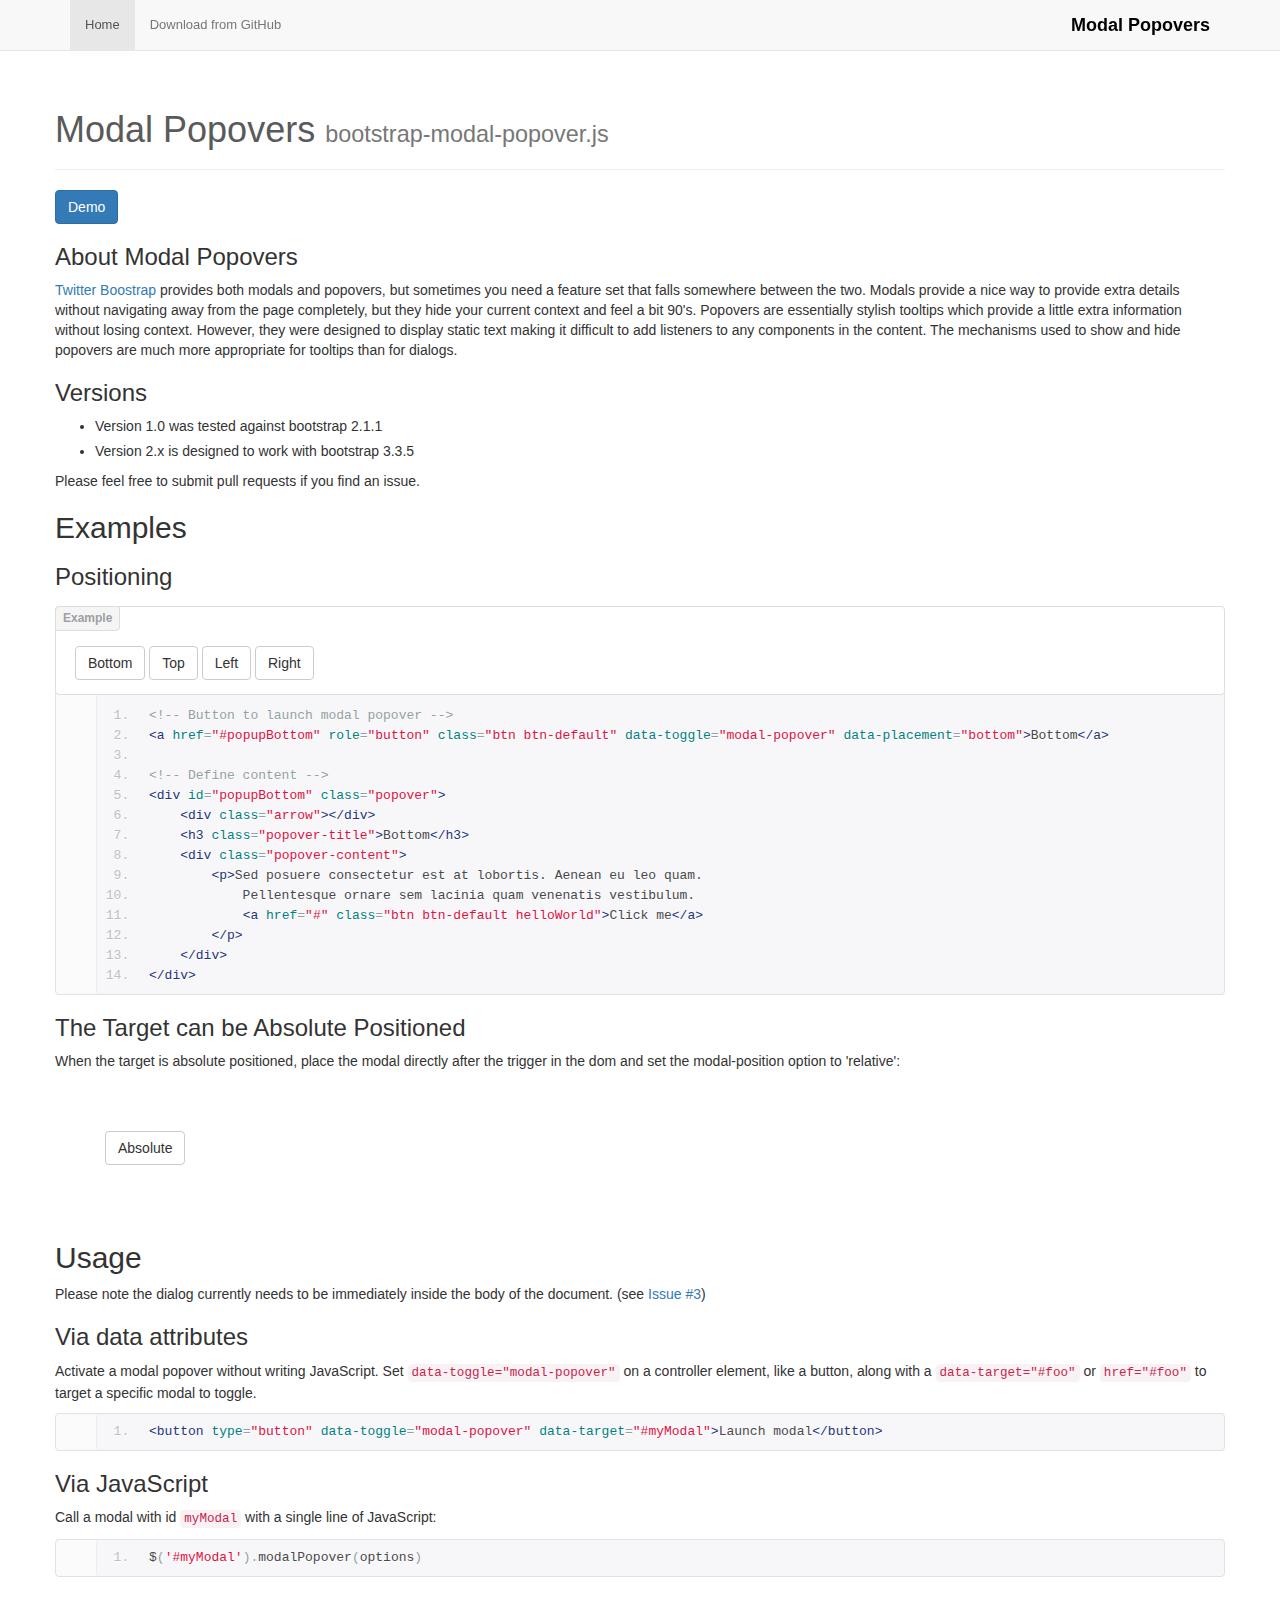
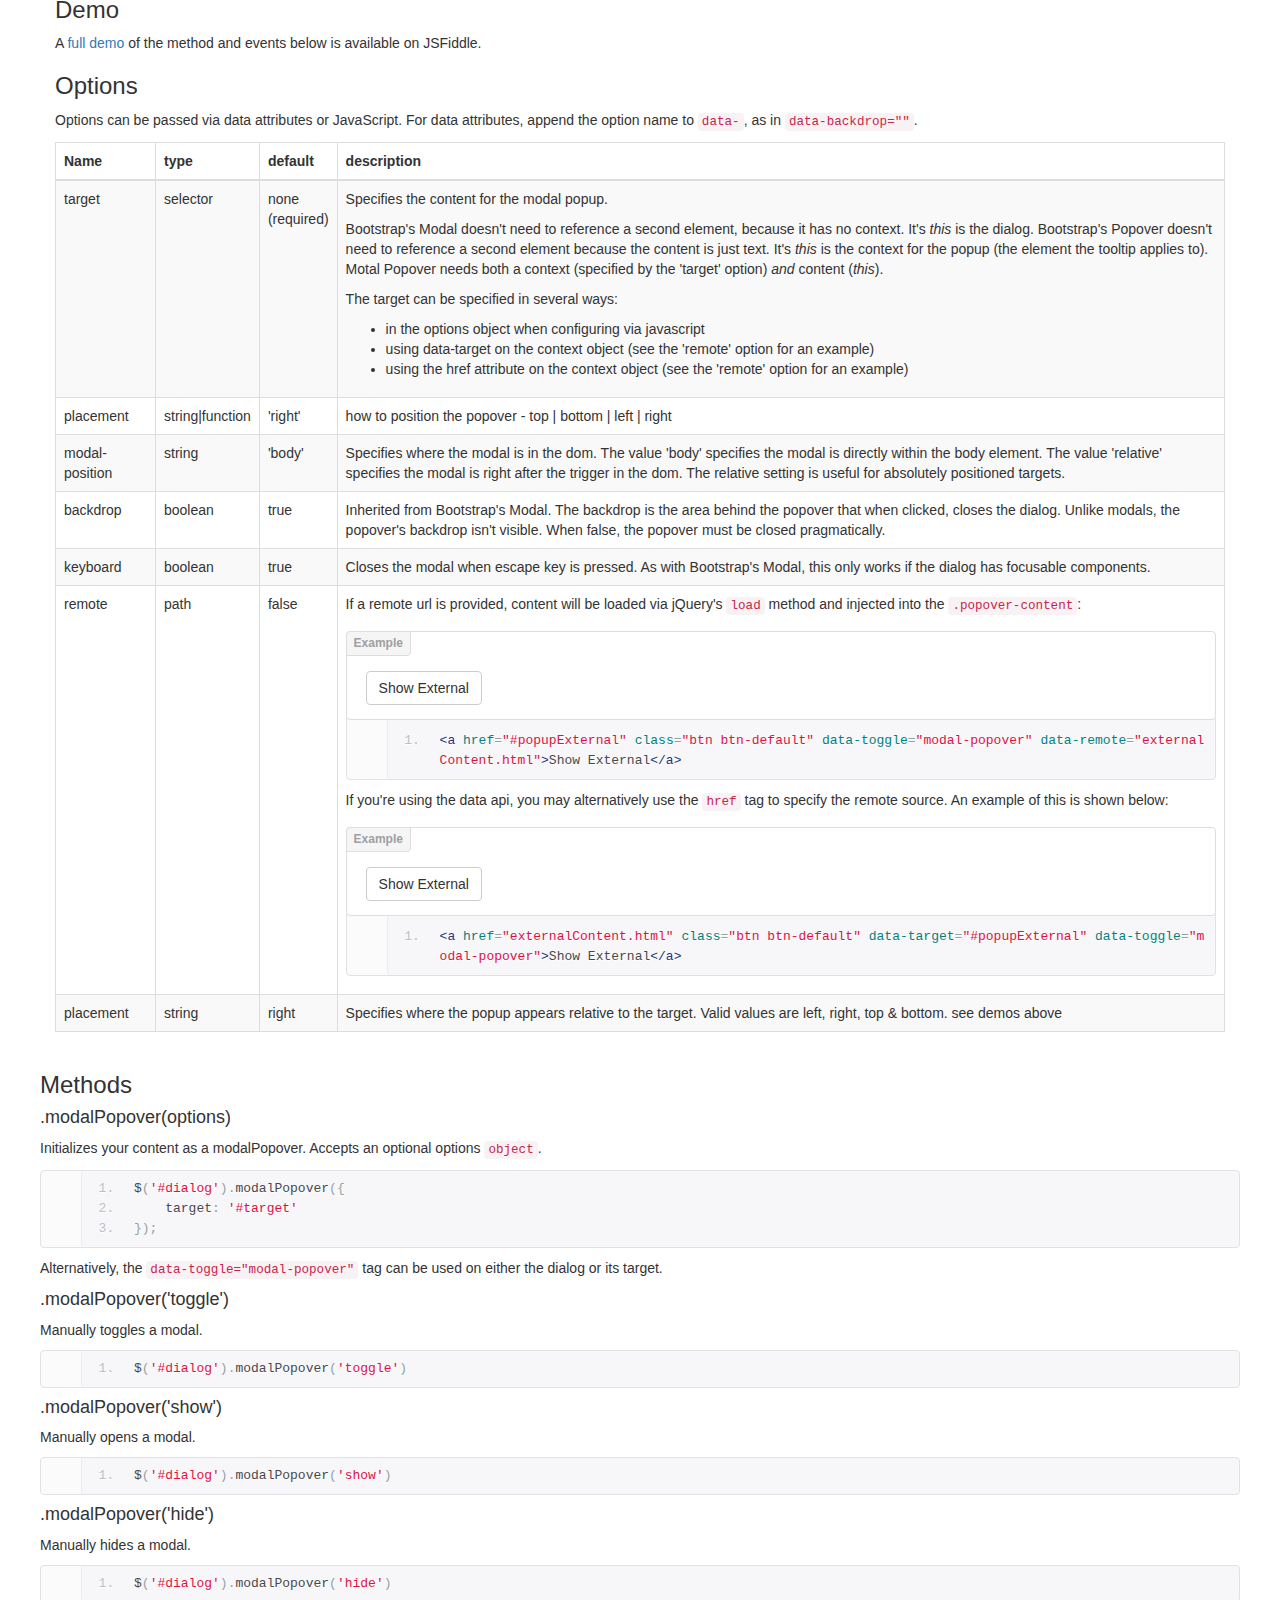
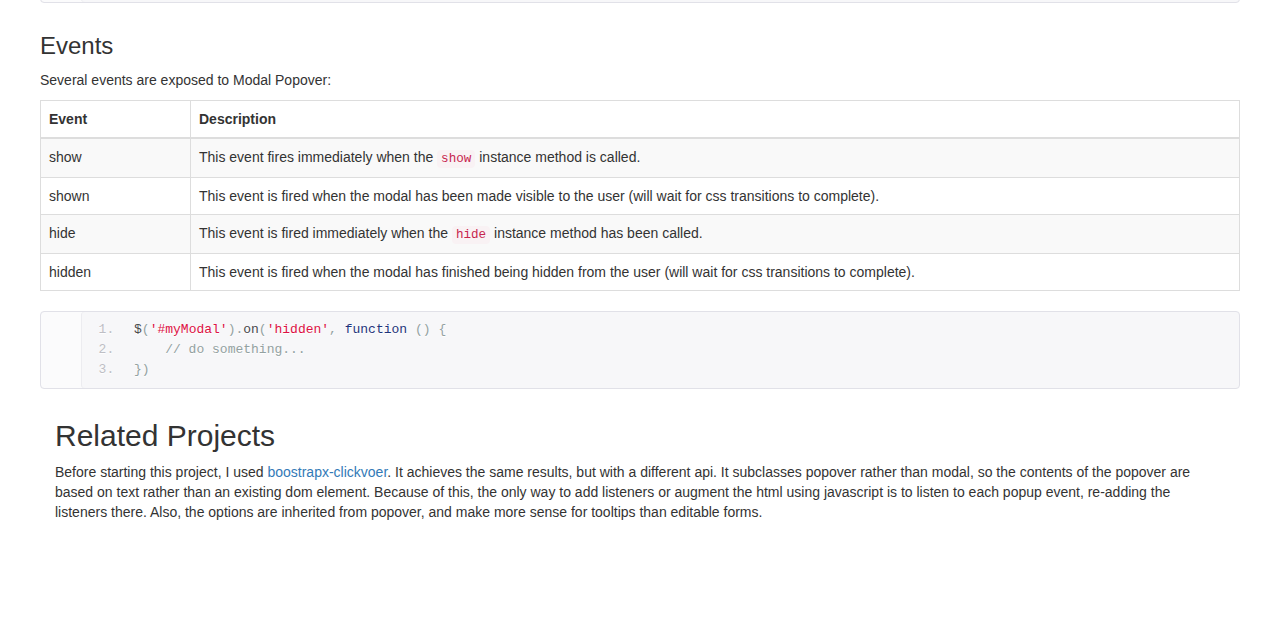
<file: index.html>
<!DOCTYPE html>
<html lang="en" xmlns="http://www.w3.org/1999/html">
<head>
    <title>Modal Popover</title>
    <meta name="viewport" content="width=device-width, initial-scale=1.0">
    <link href="lib/bootstrap-3.3.5/css/bootstrap.min.css" rel="stylesheet">
    <link href="lib/bootstrap-3.3.5/docs.css" rel="stylesheet">
    <link href="lib/prettify.css" rel="stylesheet">
</head>
<body style="padding-top: 40px; padding-bottom: 100px">

<div class="navbar navbar-default navbar-fixed-top">
    <div class="container">
        <a class="navbar-brand" href="#">Modal Popovers</a>
        <ul class="nav navbar-nav">
            <li class="active"><a href="http://scruffles.github.com/BootstrapModalPopover/">Home</a></li>
            <li><a href="https://github.com/scruffles/BootstrapModalPopover">Download from GitHub</a></li>
        </ul>
    </div>
</div>

<div class="container">
    <div class="row">
        <section>
            <div class="page-header">
                <h1>Modal Popovers
                    <small>bootstrap-modal-popover.js</small>
                </h1>
            </div>

            <a href="#popupDemo" role="button" class="btn btn-primary btn-large" data-toggle="modal-popover" data-placement="right">Demo</a>

            <h3>About Modal Popovers</h3>
            <a href="http://twitter.github.com/bootstrap/">Twitter Boostrap</a> provides both modals and popovers, but sometimes you need a feature set that falls somewhere between the two.
            Modals provide a nice way to provide extra details without navigating away from the page completely, but they hide your current context
            and feel a bit 90's. Popovers are essentially stylish tooltips which provide a little extra information without losing context. However,
            they were designed to display static text making it difficult to add listeners to any components in the content. The mechanisms used
            to show and hide popovers are much more appropriate for tooltips than for dialogs.


            <h3>Versions</h3>
            <ul>
                <li>Version 1.0 was tested against bootstrap 2.1.1</li>
                <li>Version 2.x is designed to work with bootstrap 3.3.5</li>
            </ul>
            Please feel free to submit pull requests if you find an issue.

            <h2>Examples</h2>

            <h3>Positioning</h3>

            <div class="bs-docs-example">
                <a href="#popupBottom" role="button" class="btn btn-default" data-toggle="modal-popover" data-placement="bottom">Bottom</a>
                <a href="#popupTop" role="button" class="btn btn-default" data-toggle="modal-popover" data-placement="top">Top</a>
                <a href="#popupLeft" role="button" class="btn btn-default" data-toggle="modal-popover" data-placement="left">Left</a>
                <a href="#popupRight" role="button" class="btn btn-default" data-toggle="modal-popover" data-placement="right">Right</a>
            </div>

            <pre class="prettyprint linenums">
&lt;!-- Button to launch modal popover --&gt;
&lt;a href="#popupBottom" role="button" class="btn btn-default" data-toggle="modal-popover" data-placement="bottom"&gt;Bottom&lt;/a&gt;

&lt;!-- Define content --&gt;
&lt;div id="popupBottom" class="popover"&gt;
    &lt;div class="arrow"&gt;&lt;/div&gt;
    &lt;h3 class="popover-title"&gt;Bottom&lt;/h3&gt;
    &lt;div class="popover-content"&gt;
        &lt;p&gt;Sed posuere consectetur est at lobortis. Aenean eu leo quam. 
            Pellentesque ornare sem lacinia quam venenatis vestibulum.
            &lt;a href="#" class="btn btn-default helloWorld"&gt;Click me&lt;/a&gt;
        &lt;/p&gt;
    &lt;/div&gt;
&lt;/div&gt;</pre>

            <h3>The Target can be Absolute Positioned</h3>

            <p>When the target is absolute positioned, place the modal directly after the trigger in the dom and set the modal-position option to 'relative':</p>

            <div style="position: relative; height: 140px">
                <a href="#near" role="button" class="btn btn-default" data-modal-position="relative" data-toggle="modal-popover" data-placement="bottom" style="position: absolute; left: 50px; top: 50px;">Absolute</a>
                <div id="near" class="popover">
                    <div class="arrow"></div>
                    <h3 class="popover-title">Bottom</h3>

                    <div class="popover-content">
                        <p>Sed posuere consectetur est at lobortis. Aenean
                            eu leo quam. Pellentesque ornare sem lacinia
                            quam venenatis vestibulum.
                            <a href="#" class="btn btn-default helloWorld">Click me</a>
                        </p>
                    </div>
                </div>
            </div>


            <h2>Usage</h2>

            <p>Please note the dialog currently needs to be immediately inside the body of the document. (see <a href="https://github.com/scruffles/BootstrapModalPopover/issues/3">Issue #3</a>)</p>

            <h3>Via data attributes</h3>

            <p>Activate a modal popover without writing JavaScript. Set <code>data-toggle="modal-popover"</code> on a controller element, like a button, along with a <code>data-target="#foo"</code> or <code>href="#foo"</code> to target a specific
                modal to toggle.
            </p>
            <pre class="prettyprint linenums">&lt;button type="button" data-toggle="modal-popover" data-target="#myModal"&gt;Launch modal&lt;/button&gt;</pre>

            <h3>Via JavaScript</h3>

            <p>Call a modal with id <code>myModal</code> with a single line of JavaScript:</p>
            <pre class="prettyprint linenums">$('#myModal').modalPopover(options)</pre>

            <h3>Demo</h3>

            <p>A <a href="http://jsfiddle.net/scruffles/6JSYj/">full demo</a> of the method and events below is available on JSFiddle.</p>

            <h3>Options</h3>

            <p>Options can be passed via data attributes or JavaScript. For data attributes, append the option name to <code>data-</code>, as in <code>data-backdrop=""</code>.</p>
            <table class="table table-bordered table-striped">
                <thead>
                <tr>
                    <th style="width: 100px;">Name</th>
                    <th style="width: 50px;">type</th>
                    <th style="width: 50px;">default</th>
                    <th>description</th>
                </tr>
                </thead>
                <tbody>
                <tr>
                    <td>target</td>
                    <td>selector</td>
                    <td>none (required)</td>
                    <td>
                        <p>Specifies the content for the modal popup.</p>

                        <p>Bootstrap's Modal doesn't need to reference a second element, because it has no context. It's <i>this</i> is the dialog.
                            Bootstrap's Popover doesn't need to reference a second element because the content is just text. It's <i>this</i> is the context for the popup (the element the tooltip applies to).
                            Motal Popover needs both a context (specified by the 'target' option) <i>and</i> content (<i>this</i>).
                        </p>

                        <p>
                            The target can be specified in several ways: </p>

                        <ul>
                            <li>in the options object when configuring via javascript</li>
                            <li>using data-target on the context object (see the 'remote' option for an example)</li>
                            <li>using the href attribute on the context object (see the 'remote' option for an example)</li>
                        </ul>
                    </td>
                </tr>
                <tr>
                    <td>placement</td>
                    <td>string|function</td>
                    <td>'right'</td>
                    <td>how to position the popover - top | bottom | left | right</td>
                </tr>
                <tr>
                    <td>modal-position</td>
                    <td>string</td>
                    <td>'body'</td>
                    <td>Specifies where the modal is in the dom.  The value 'body' specifies the modal is directly within the body element.  The value 'relative' specifies the modal is right after the trigger in the dom.  The relative setting is useful for absolutely positioned targets.</td>
                </tr>
                <tr>
                    <td>backdrop</td>
                    <td>boolean</td>
                    <td>true</td>
                    <td>Inherited from Bootstrap's Modal. The backdrop is the area behind the popover that when clicked, closes the dialog. Unlike modals, the popover's backdrop isn't visible. When false, the popover must be closed pragmatically.
                    </td>
                </tr>
                <tr>
                    <td>keyboard</td>
                    <td>boolean</td>
                    <td>true</td>
                    <td>Closes the modal when escape key is pressed. As with Bootstrap's Modal, this only works if the dialog has focusable components.</td>
                </tr>
                <!-- todo -->
                <!--
                                <tr>
                                    <td>show</td>
                                    <td>boolean</td>
                                    <td>true</td>
                                    <td>Shows the modal when initialized.</td>
                                </tr>
                -->
                <tr>
                    <td>remote</td>
                    <td>path</td>
                    <td>false</td>
                    <td><p>If a remote url is provided, content will be loaded via jQuery's <code>load</code> method and injected into the <code>.popover-content</code>:</p>

                        <div class="bs-docs-example">
                            <a href="#popupExternal" class="btn btn-default" data-toggle="modal-popover" data-remote="externalContent.html">Show External</a>
                        </div>
                        <pre class="prettyprint linenums"><code>&lt;a href="#popupExternal" class="btn btn-default" data-toggle="modal-popover" data-remote="externalContent.html"&gt;Show External&lt;/a&gt;</code></pre>
                        <p>If you're using the data api, you may alternatively use the <code>href</code> tag to specify the remote source. An example of this is shown below:</p>

                        <div class="bs-docs-example">
                            <a href="externalContent.html" class="btn btn-default" data-target="#popupExternal2" data-toggle="modal-popover">Show External</a>
                        </div>
                        <pre class="prettyprint linenums"><code>&lt;a href="externalContent.html" class="btn btn-default" data-target="#popupExternal" data-toggle="modal-popover"&gt;Show External&lt;/a&gt;</code></pre>
                    </td>
                </tr>
                <tr>
                    <td>placement</td>
                    <td>string</td>
                    <td>right</td>
                    <td>
                        Specifies where the popup appears relative to the target. Valid values are left, right, top & bottom. see demos above
                    </td>
                </tr>
                </tbody>
            </table>

            <div class="row">
                <div class="span12">
                    <h3>Methods</h3>

                    <h4>.modalPopover(options)</h4>

                    <p>
                        Initializes your content as a modalPopover. Accepts an optional options <code>object</code>.
                    </p>
<pre class="prettyprint linenums">
$('#dialog').modalPopover({
    target: '#target'
});</pre>
                    <p>
                        Alternatively, the <code>data-toggle="modal-popover"</code> tag can be used on either the dialog or its target.
                    </p>

                    <h4>.modalPopover('toggle')</h4>

                    <p>
                        Manually toggles a modal.
                    </p>
                    <pre class="prettyprint linenums">$('#dialog').modalPopover('toggle')</pre>

                    <h4>.modalPopover('show')</h4>

                    <p>Manually opens a modal.</p>
                    <pre class="prettyprint linenums">$('#dialog').modalPopover('show')</pre>

                    <h4>.modalPopover('hide')</h4>

                    <p>Manually hides a modal.</p>
                    <pre class="prettyprint linenums">$('#dialog').modalPopover('hide')</pre>

                </div>
            </div>

            <div class="row">
                <div class="span12">
                    <h3>Events</h3>

                    <p>Several events are exposed to Modal Popover:</p>
                    <table class="table table-bordered table-striped">
                        <thead>
                        <tr>
                            <th style="width: 150px;">Event</th>
                            <th>Description</th>
                        </tr>
                        </thead>
                        <tbody>
                        <tr>
                            <td>show</td>
                            <td>This event fires immediately when the <code>show</code> instance method is called.</td>
                        </tr>
                        <tr>
                            <td>shown</td>
                            <td>This event is fired when the modal has been made visible to the user (will wait for css transitions to complete).</td>
                        </tr>
                        <tr>
                            <td>hide</td>
                            <td>This event is fired immediately when the <code>hide</code> instance method has been called.</td>
                        </tr>
                        <tr>
                            <td>hidden</td>
                            <td>This event is fired when the modal has finished being hidden from the user (will wait for css transitions to complete).</td>
                        </tr>
                        </tbody>
                    </table>
<pre class="prettyprint linenums">
$('#myModal').on('hidden', function () {
    // do something...
})
</pre>
                </div>
            </div>

            <h2>Related Projects</h2>
            Before starting this project, I used <a href="http://www.leecarmichael.com/bootstrapx-clickover/examples.html">boostrapx-clickvoer</a>.
            It achieves the same results, but with a different api. It subclasses popover rather than modal, so the contents of the popover
            are based on text rather than an existing dom element. Because of this, the only way to add listeners or augment the html using
            javascript is to listen to each popup event, re-adding the listeners there. Also, the options are inherited from popover, and
            make more sense for tooltips than editable forms.
        </section>
    </div>
</div>

<div>
    <!--
            Demo popovers
    -->

    <div id="popupDemo" class="popover" style="width: 300px">
        <div class="arrow"></div>
        <h3 class="popover-title">Demo Modal Popover</h3>

        <div class="popover-content">
            <p>Edit some data related to this context:

            <form>
                <div class="input-append">
                    <input type="text" class="input-medium" placeholder="my.email@sample.com">
                    <a href="#" class="btn btn-default helloWorld">subscribe</a>
                </div>
            </form>
            </p>
        </div>
    </div>

    <div id="popupBottom" class="popover">
        <div class="arrow"></div>
        <h3 class="popover-title">Bottom</h3>

        <div class="popover-content">
            <p>Sed posuere consectetur est at lobortis. Aenean
                eu leo quam. Pellentesque ornare sem lacinia
                quam venenatis vestibulum.
                <a href="#" class="btn btn-default helloWorld">Click me</a>
            </p>
        </div>
    </div>

    <div id="popupTop" class="popover">
        <div class="arrow"></div>
        <h3 class="popover-title">Top</h3>

        <div class="popover-content">
            <p>Sed posuere consectetur est at lobortis. Aenean
                eu leo quam. Pellentesque ornare sem lacinia
                quam venenatis vestibulum.
                <a href="#" class="btn btn-default helloWorld">Click me</a>
            </p>
        </div>
    </div>

    <div id="popupLeft" class="popover">
        <div class="arrow"></div>
        <h3 class="popover-title">Left</h3>

        <div class="popover-content">
            <p>Sed posuere consectetur est at lobortis. Aenean
                eu leo quam. Pellentesque ornare sem lacinia
                quam venenatis vestibulum.
                <a href="#" class="btn btn-default helloWorld">Click me</a>
            </p>
        </div>
    </div>

    <div id="popupRight" class="popover">
        <div class="arrow"></div>
        <h3 class="popover-title">Right</h3>

        <div class="popover-content">
            <p>Sed posuere consectetur est at lobortis. Aenean
                eu leo quam. Pellentesque ornare sem lacinia
                quam venenatis vestibulum.
                <a href="#" class="btn btn-default helloWorld">Click me</a>
            </p>
        </div>
    </div>

    <div id="popupExternal" class="popover">
        <div class="arrow"></div>
        <h3 class="popover-title">External Data</h3>

        <div class="popover-content">
            <p>loading...</p>
        </div>
    </div>

    <div id="popupExternal2" class="popover">
        <div class="arrow"></div>
        <h3 class="popover-title">External Data</h3>

        <div class="popover-content">
            <p>loading...</p>
        </div>
    </div>

    <div id="javaScriptApi" class="popover">
        <div class="arrow"></div>
        <h3 class="popover-title">JavaScript Access</h3>

        <div class="popover-content">
            <p>Loaded using JavaScript</p>
        </div>
    </div>
</div>

<script type="text/javascript" src="lib/prettify.js"></script>
<script type="text/javascript" src="lib/jquery-1.11.3.min.js"></script>
<script type="text/javascript" src="lib/bootstrap-3.3.5/js/bootstrap.min.js"></script>
<script type="text/javascript" src="src/bootstrap-modal-popover.js"></script>
<script type="text/javascript">
    $(function () {
        $('.helloWorld').click(function () {
            alert('hello world');
        });
        prettyPrint();

        $('#javaScriptApi').modalPopover({target:'#methodTarget', placement:'left'});
    });
</script>

</body>
</html>
</file>
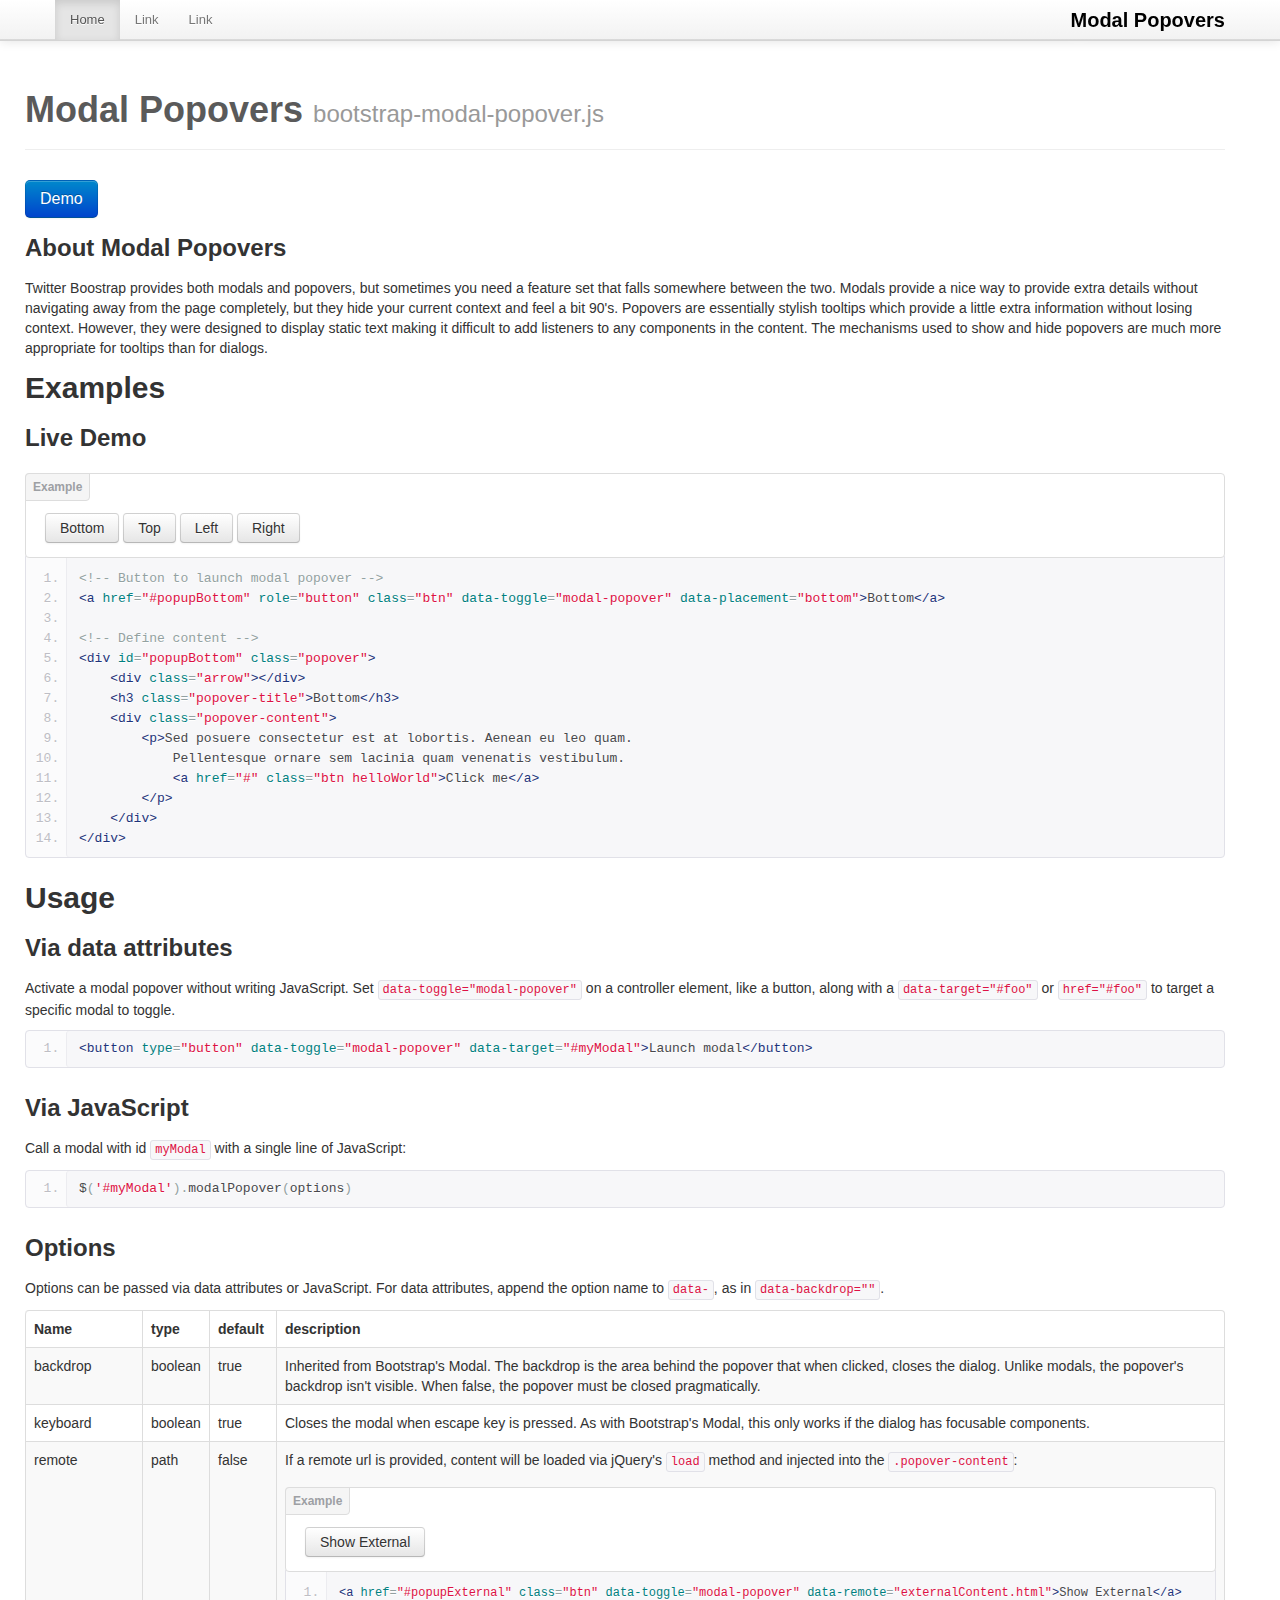
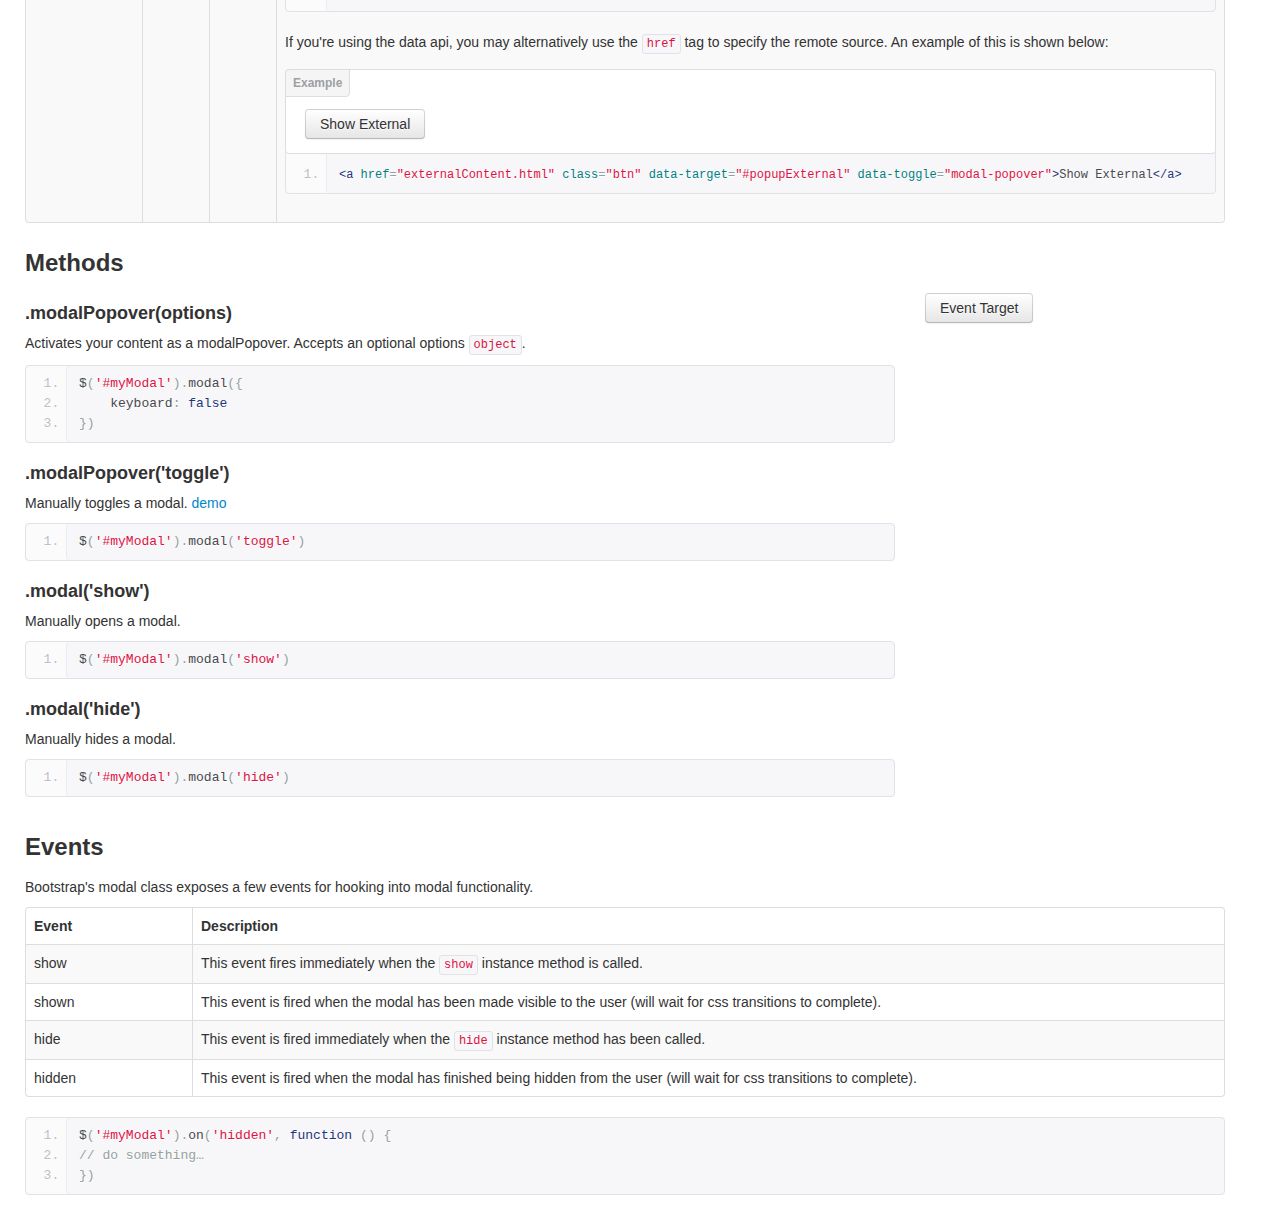
<file: web/index.html>
<!DOCTYPE html>
<html lang="en">
<html>
<head>
    <!-- todo download resources-->
    <link href="lib/bootstrap-2.1.1/css/bootstrap.min.css" rel="stylesheet">
    <link href="lib/bootstrap-2.1.1/docs.css" rel="stylesheet">
    <link href="lib/prettify.css" rel="stylesheet">
</head>
<body style="padding-top: 40px">

<div class="navbar navbar-fixed-top">
    <div class="navbar-inner">
        <div class="container">
            <a class="brand" href="#">Modal Popovers</a>
            <ul class="nav">
                <li class="active"><a href="#">Home</a></li>
                <li><a href="#">Link</a></li>
                <li><a href="#">Link</a></li>
            </ul>
        </div>
    </div>
</div>

<div class="container">
    <div class="row">
        <section>
            <div class="page-header">
                <h1>Modal Popovers
                    <small>bootstrap-modal-popover.js</small>
                </h1>
            </div>

            <a href="#popupDemo" role="button" class="btn btn-primary btn-large" data-toggle="modal-popover" data-placement="right">Demo</a>

            <h3>About Modal Popovers</h3>
            Twitter Boostrap provides both modals and popovers, but sometimes you need a feature set that falls somewhere between the two.
            Modals provide a nice way to provide extra details without navigating away from the page completely, but they hide your current context
            and feel a bit 90's. Popovers are essentially stylish tooltips which provide a little extra information without losing context. However,
            they were designed to display static text making it difficult to add listeners to any components in the content. The mechanisms used
            to show and hide popovers are much more appropriate for tooltips than for dialogs.


            <h2>Examples</h2>

            <h3>Live Demo</h3>

            <div class="bs-docs-example">
                <a href="#popupBottom" role="button" class="btn" data-toggle="modal-popover" data-placement="bottom">Bottom</a>
                <a href="#popupTop" role="button" class="btn" data-toggle="modal-popover" data-placement="top">Top</a>
                <a href="#popupLeft" role="button" class="btn" data-toggle="modal-popover" data-placement="left">Left</a>
                <a href="#popupRight" role="button" class="btn" data-toggle="modal-popover" data-placement="right">Right</a>
            </div>

            <pre class="prettyprint linenums">
&lt;!-- Button to launch modal popover --&gt;
&lt;a href="#popupBottom" role="button" class="btn" data-toggle="modal-popover" data-placement="bottom"&gt;Bottom&lt;/a&gt;

&lt;!-- Define content --&gt;
&lt;div id="popupBottom" class="popover"&gt;
    &lt;div class="arrow"&gt;&lt;/div&gt;
    &lt;h3 class="popover-title"&gt;Bottom&lt;/h3&gt;
    &lt;div class="popover-content"&gt;
        &lt;p&gt;Sed posuere consectetur est at lobortis. Aenean eu leo quam. 
            Pellentesque ornare sem lacinia quam venenatis vestibulum.
            &lt;a href="#" class="btn helloWorld"&gt;Click me&lt;/a&gt;
        &lt;/p&gt;
    &lt;/div&gt;
&lt;/div&gt;</pre>


            <h2>Usage</h2>

            <h3>Via data attributes</h3>

            <p>Activate a modal popover without writing JavaScript. Set <code>data-toggle="modal-popover"</code> on a controller element, like a button, along with a <code>data-target="#foo"</code> or <code>href="#foo"</code> to target a specific
                modal to toggle.
            </p>
            <pre class="prettyprint linenums">&lt;button type="button" data-toggle="modal-popover" data-target="#myModal"&gt;Launch modal&lt;/button&gt;</pre>

            <h3>Via JavaScript</h3>

            <p>Call a modal with id <code>myModal</code> with a single line of JavaScript:</p>
            <pre class="prettyprint linenums">$('#myModal').modalPopover(options)</pre>

            <h3>Options</h3>

            <p>Options can be passed via data attributes or JavaScript. For data attributes, append the option name to <code>data-</code>, as in <code>data-backdrop=""</code>.</p>
            <table class="table table-bordered table-striped">
                <thead>
                <tr>
                    <th style="width: 100px;">Name</th>
                    <th style="width: 50px;">type</th>
                    <th style="width: 50px;">default</th>
                    <th>description</th>
                </tr>
                </thead>
                <tbody>
                <tr>
                    <td>backdrop</td>
                    <td>boolean</td>
                    <td>true</td>
                    <td>Inherited from Bootstrap's Modal. The backdrop is the area behind the popover that when clicked, closes the dialog. Unlike modals, the popover's backdrop isn't visible. When false, the popover must be closed pragmatically.
                    </td>
                </tr>
                <tr>
                    <td>keyboard</td>
                    <td>boolean</td>
                    <td>true</td>
                    <td>Closes the modal when escape key is pressed. As with Bootstrap's Modal, this only works if the dialog has focusable components.</td>
                </tr>
                <!--
                                <tr>
                                    <td>show</td>
                                    <td>boolean</td>
                                    <td>true</td>
                                    <td>Shows the modal when initialized.</td>
                                </tr>
                -->
                <tr>
                    <td>remote</td>
                    <td>path</td>
                    <td>false</td>
                    <td><p>If a remote url is provided, content will be loaded via jQuery's <code>load</code> method and injected into the <code>.popover-content</code>:</p>

                        <div class="bs-docs-example">
                            <a href="#popupExternal" class="btn" data-toggle="modal-popover" data-remote="externalContent.html">Show External</a>
                        </div>
                        <pre class="prettyprint linenums"><code>&lt;a href="#popupExternal" class="btn" data-toggle="modal-popover" data-remote="externalContent.html"&gt;Show External&lt;/a&gt;</code></pre>
                        <p>If you're using the data api, you may alternatively use the <code>href</code> tag to specify the remote source. An example of this is shown below:</p>

                        <div class="bs-docs-example">
                            <a href="externalContent.html" class="btn" data-target="#popupExternal2" data-toggle="modal-popover">Show External</a>
                        </div>
                        <pre class="prettyprint linenums"><code>&lt;a href="externalContent.html" class="btn" data-target="#popupExternal" data-toggle="modal-popover"&gt;Show External&lt;/a&gt;</code></pre>
                    </td>
                </tr>
                </tbody>
            </table>

            <h3>Methods</h3>

            <div class="row">
                <div class="span9">
                    <h4>.modalPopover(options)</h4>
                    <p>
                        Activates your content as a modalPopover. Accepts an optional options <code>object</code>.
                    </p>
<pre class="prettyprint linenums">
$('#myModal').modal({
    keyboard: false
})</pre>
                    <h4>.modalPopover('toggle')</h4>
                    <p>
                        Manually toggles a modal.
                        <a onclick="$('#methodTarget').modalPopover('show');">demo</a>
                    </p>
                    <pre class="prettyprint linenums">$('#myModal').modal('toggle')</pre>
                    <h4>.modal('show')</h4>

                    <p>Manually opens a modal.</p>
                    <pre class="prettyprint linenums">$('#myModal').modal('show')</pre>
                    <h4>.modal('hide')</h4>

                    <p>Manually hides a modal.</p>
                    <pre class="prettyprint linenums">$('#myModal').modal('hide')</pre>

                </div>
                <div class="span2">
                    <a class="btn" id="methodTarget">Event Target</a>
                </div>
            </div>


            <h3>Events</h3>

            <p>Bootstrap's modal class exposes a few events for hooking into modal functionality.</p>
            <table class="table table-bordered table-striped">
                <thead>
                <tr>
                    <th style="width: 150px;">Event</th>
                    <th>Description</th>
                </tr>
                </thead>
                <tbody>
                <tr>
                    <td>show</td>
                    <td>This event fires immediately when the <code>show</code> instance method is called.</td>
                </tr>
                <tr>
                    <td>shown</td>
                    <td>This event is fired when the modal has been made visible to the user (will wait for css transitions to complete).</td>
                </tr>
                <tr>
                    <td>hide</td>
                    <td>This event is fired immediately when the <code>hide</code> instance method has been called.</td>
                </tr>
                <tr>
                    <td>hidden</td>
                    <td>This event is fired when the modal has finished being hidden from the user (will wait for css transitions to complete).</td>
                </tr>
                </tbody>
            </table>
<pre class="prettyprint linenums">
$('#myModal').on('hidden', function () {
// do something…
})
</pre>

        </section>
    </div>
</div>


<!--
        Demo popovers
-->

<div id="popupDemo" class="popover" style="width: 300px">
    <div class="arrow"></div>
    <h3 class="popover-title">Demo Modal Popover</h3>

    <div class="popover-content">
        <p>Edit some data related to this context:

        <form>
            <div class="input-append">
                <input type="text" class="input-medium" placeholder="my.email@sample.com">
                <a href="#" class="btn helloWorld">subscribe</a>
            </div>
        </form>
        </p>
    </div>
</div>

<div id="popupBottom" class="popover">
    <div class="arrow"></div>
    <h3 class="popover-title">Bottom</h3>

    <div class="popover-content">
        <p>Sed posuere consectetur est at lobortis. Aenean
            eu leo quam. Pellentesque ornare sem lacinia
            quam venenatis vestibulum.
            <a href="#" class="btn helloWorld">Click me</a>
        </p>
    </div>
</div>

<div id="popupTop" class="popover">
    <div class="arrow"></div>
    <h3 class="popover-title">Top</h3>

    <div class="popover-content">
        <p>Sed posuere consectetur est at lobortis. Aenean
            eu leo quam. Pellentesque ornare sem lacinia
            quam venenatis vestibulum.
            <a href="#" class="btn helloWorld">Click me</a>
        </p>
    </div>
</div>

<div id="popupLeft" class="popover">
    <div class="arrow"></div>
    <h3 class="popover-title">Left</h3>

    <div class="popover-content">
        <p>Sed posuere consectetur est at lobortis. Aenean
            eu leo quam. Pellentesque ornare sem lacinia
            quam venenatis vestibulum.
            <a href="#" class="btn helloWorld">Click me</a>
        </p>
    </div>
</div>

<div id="popupRight" class="popover">
    <div class="arrow"></div>
    <h3 class="popover-title">Right</h3>

    <div class="popover-content">
        <p>Sed posuere consectetur est at lobortis. Aenean
            eu leo quam. Pellentesque ornare sem lacinia
            quam venenatis vestibulum.
            <a href="#" class="btn helloWorld">Click me</a>
        </p>
    </div>
</div>

<div id="popupExternal" class="popover">
    <div class="arrow"></div>
    <h3 class="popover-title">External Data</h3>

    <div class="popover-content">
        <p>loading...</p>
    </div>
</div>

<div id="popupExternal2" class="popover">
    <div class="arrow"></div>
    <h3 class="popover-title">External Data</h3>

    <div class="popover-content">
        <p>loading...</p>
    </div>
</div>

<div id="javaScriptApi" class="popover">
    <div class="arrow"></div>
    <h3 class="popover-title">JavaScript Access</h3>

    <div class="popover-content">
        <p>Loaded using JavaScript</p>
    </div>
</div>

<script type="text/javascript" src="lib/prettify.js"></script>
<script type="text/javascript" src="lib/jquery-1.8.2.min.js"></script>
<script type="text/javascript" src="lib/bootstrap-2.1.1/js/bootstrap.min.js"></script>
<script type="text/javascript" src="bootstrap-modal-popover.js"></script>
<script type="text/javascript">
    $(function () {
        $('.helloWorld').click(function () {
            alert('hello world');
        });
        prettyPrint();
//            $('#methodTarget').modalPopover({target:'#javaScriptApi'});
//            $('#javaScriptApi').modalPopover({target:'#methodTarget'});
    });
</script>

</body>
</html>
</file>
<file: lib/prettify.css>
.com { color: #93a1a1; }
.lit { color: #195f91; }
.pun, .opn, .clo { color: #93a1a1; }
.fun { color: #dc322f; }
.str, .atv { color: #D14; }
.kwd, .prettyprint .tag { color: #1e347b; }
.typ, .atn, .dec, .var { color: teal; }
.pln { color: #48484c; }

.prettyprint {
  padding: 8px;
  background-color: #f7f7f9;
  border: 1px solid #e1e1e8;
}
.prettyprint.linenums {
  -webkit-box-shadow: inset 40px 0 0 #fbfbfc, inset 41px 0 0 #ececf0;
     -moz-box-shadow: inset 40px 0 0 #fbfbfc, inset 41px 0 0 #ececf0;
          box-shadow: inset 40px 0 0 #fbfbfc, inset 41px 0 0 #ececf0;
}

/* Specify class=linenums on a pre to get line numbering */
ol.linenums {
  margin: 0 0 0 33px; /* IE indents via margin-left */
}
ol.linenums li {
  padding-left: 12px;
  color: #bebec5;
  line-height: 20px;
  text-shadow: 0 1px 0 #fff;
}
</file>
<file: web/lib/prettify.css>
.com { color: #93a1a1; }
.lit { color: #195f91; }
.pun, .opn, .clo { color: #93a1a1; }
.fun { color: #dc322f; }
.str, .atv { color: #D14; }
.kwd, .prettyprint .tag { color: #1e347b; }
.typ, .atn, .dec, .var { color: teal; }
.pln { color: #48484c; }

.prettyprint {
  padding: 8px;
  background-color: #f7f7f9;
  border: 1px solid #e1e1e8;
}
.prettyprint.linenums {
  -webkit-box-shadow: inset 40px 0 0 #fbfbfc, inset 41px 0 0 #ececf0;
     -moz-box-shadow: inset 40px 0 0 #fbfbfc, inset 41px 0 0 #ececf0;
          box-shadow: inset 40px 0 0 #fbfbfc, inset 41px 0 0 #ececf0;
}

/* Specify class=linenums on a pre to get line numbering */
ol.linenums {
  margin: 0 0 0 33px; /* IE indents via margin-left */
}
ol.linenums li {
  padding-left: 12px;
  color: #bebec5;
  line-height: 20px;
  text-shadow: 0 1px 0 #fff;
}
</file>
<file: lib/bootstrap-3.3.5/docs.css>
/* Add additional stylesheets below
-------------------------------------------------- */
/*
  Bootstrap's documentation styles
  Special styles for presenting Bootstrap's documentation and examples
*/



/* Body and structure
-------------------------------------------------- */

body {
  position: relative;
  padding-top: 40px;
}

/* Code in headings */
h3 code {
  font-size: 14px;
  font-weight: normal;
}



/* Tweak navbar brand link to be super sleek
-------------------------------------------------- */

body > .navbar {
  font-size: 13px;
}

/* Change the docs' brand */
body > .navbar .navbar-brand {
  padding-right: 0;
  padding-left: 0;
  margin-left: 20px;
  float: right;
  font-weight: bold;
  color: #000;
  text-shadow: 0 1px 0 rgba(255,255,255,.1), 0 0 30px rgba(255,255,255,.125);
  -webkit-transition: all .2s linear;
     -moz-transition: all .2s linear;
          transition: all .2s linear;
}
body > .navbar .brand:hover {
  text-decoration: none;
  text-shadow: 0 1px 0 rgba(255,255,255,.1), 0 0 30px rgba(255,255,255,.4);
}


/* Sections
-------------------------------------------------- */

/* padding for in-page bookmarks and fixed navbar */
section {
  padding-top: 30px;
}
section > .page-header,
section > .lead {
  color: #5a5a5a;
}
section > ul li {
  margin-bottom: 5px;
}

/* Separators (hr) */
.bs-docs-separator {
  margin: 40px 0 39px;
}

/* Faded out hr */
hr.soften {
  height: 1px;
  margin: 70px 0;
  background-image: -webkit-linear-gradient(left, rgba(0,0,0,0), rgba(0,0,0,.1), rgba(0,0,0,0));
  background-image:    -moz-linear-gradient(left, rgba(0,0,0,0), rgba(0,0,0,.1), rgba(0,0,0,0));
  background-image:     -ms-linear-gradient(left, rgba(0,0,0,0), rgba(0,0,0,.1), rgba(0,0,0,0));
  background-image:      -o-linear-gradient(left, rgba(0,0,0,0), rgba(0,0,0,.1), rgba(0,0,0,0));
  border: 0;
}



/* Jumbotrons
-------------------------------------------------- */

/* Base class
------------------------- */
.jumbotron {
  position: relative;
  padding: 40px 0;
  color: #fff;
  text-align: center;
  text-shadow: 0 1px 3px rgba(0,0,0,.4), 0 0 30px rgba(0,0,0,.075);
  background: #020031; /* Old browsers */
  background: -moz-linear-gradient(45deg,  #020031 0%, #6d3353 100%); /* FF3.6+ */
  background: -webkit-gradient(linear, left bottom, right top, color-stop(0%,#020031), color-stop(100%,#6d3353)); /* Chrome,Safari4+ */
  background: -webkit-linear-gradient(45deg,  #020031 0%,#6d3353 100%); /* Chrome10+,Safari5.1+ */
  background: -o-linear-gradient(45deg,  #020031 0%,#6d3353 100%); /* Opera 11.10+ */
  background: -ms-linear-gradient(45deg,  #020031 0%,#6d3353 100%); /* IE10+ */
  background: linear-gradient(45deg,  #020031 0%,#6d3353 100%); /* W3C */
  filter: progid:DXImageTransform.Microsoft.gradient( startColorstr='#020031', endColorstr='#6d3353',GradientType=1 ); /* IE6-9 fallback on horizontal gradient */
  -webkit-box-shadow: inset 0 3px 7px rgba(0,0,0,.2), inset 0 -3px 7px rgba(0,0,0,.2);
     -moz-box-shadow: inset 0 3px 7px rgba(0,0,0,.2), inset 0 -3px 7px rgba(0,0,0,.2);
          box-shadow: inset 0 3px 7px rgba(0,0,0,.2), inset 0 -3px 7px rgba(0,0,0,.2);
}
.jumbotron h1 {
  font-size: 80px;
  font-weight: bold;
  letter-spacing: -1px;
  line-height: 1;
}
.jumbotron p {
  font-size: 24px;
  font-weight: 300;
  line-height: 30px;
  margin-bottom: 30px;
}

/* Link styles (used on .masthead-links as well) */
.jumbotron a {
  color: #fff;
  color: rgba(255,255,255,.5);
  -webkit-transition: all .2s ease-in-out;
     -moz-transition: all .2s ease-in-out;
          transition: all .2s ease-in-out;
}
.jumbotron a:hover {
  color: #fff;
  text-shadow: 0 0 10px rgba(255,255,255,.25);
}

/* Download button */
.masthead .btn {
  padding: 14px 24px;
  font-size: 24px;
  font-weight: 200;
  color: #fff; /* redeclare to override the `.jumbotron a` */
  border: 0;
  -webkit-border-radius: 6px;
     -moz-border-radius: 6px;
          border-radius: 6px;
  -webkit-box-shadow: inset 0 1px 0 rgba(255,255,255,.1), 0 1px 5px rgba(0,0,0,.25);
     -moz-box-shadow: inset 0 1px 0 rgba(255,255,255,.1), 0 1px 5px rgba(0,0,0,.25);
          box-shadow: inset 0 1px 0 rgba(255,255,255,.1), 0 1px 5px rgba(0,0,0,.25);
  -webkit-transition: none;
     -moz-transition: none;
          transition: none;
}
.masthead .btn:hover {
  -webkit-box-shadow: inset 0 1px 0 rgba(255,255,255,.1), 0 1px 5px rgba(0,0,0,.25);
     -moz-box-shadow: inset 0 1px 0 rgba(255,255,255,.1), 0 1px 5px rgba(0,0,0,.25);
          box-shadow: inset 0 1px 0 rgba(255,255,255,.1), 0 1px 5px rgba(0,0,0,.25);
}
.masthead .btn:active {
  -webkit-box-shadow: inset 0 2px 4px rgba(0,0,0,.1), 0 1px 0 rgba(255,255,255,.1);
     -moz-box-shadow: inset 0 2px 4px rgba(0,0,0,.1), 0 1px 0 rgba(255,255,255,.1);
          box-shadow: inset 0 2px 4px rgba(0,0,0,.1), 0 1px 0 rgba(255,255,255,.1);
}


/* Pattern overlay
------------------------- */
.jumbotron .container {
  position: relative;
  z-index: 2;
}
.jumbotron:after {
  content: '';
  display: block;
  position: absolute;
  top: 0;
  right: 0;
  bottom: 0;
  left: 0;
  background: url(../img/bs-docs-masthead-pattern.png) repeat center center;
  opacity: .4;
}

/* Masthead (docs home)
------------------------- */
.masthead {
  padding: 70px 0 80px;
  margin-bottom: 0;
  color: #fff;
}
.masthead h1 {
  font-size: 120px;
  line-height: 1;
  letter-spacing: -2px;
}
.masthead p {
  font-size: 40px;
  font-weight: 200;
  line-height: 1.25;
}

/* Textual links in masthead */
.masthead-links {
  margin: 0;
  list-style: none;
}
.masthead-links li {
  display: inline;
  padding: 0 10px;
  color: rgba(255,255,255,.25);
}

/* Social proof buttons from GitHub & Twitter */
.bs-docs-social {
  padding: 15px 0;
  text-align: center;
  background-color: #f5f5f5;
  border-top: 1px solid #fff;
  border-bottom: 1px solid #ddd;
}

/* Quick links on Home */
.bs-docs-social-buttons {
  margin-left: 0;
  margin-bottom: 0;
  padding-left: 0;
  list-style: none;
}
.bs-docs-social-buttons li {
  display: inline-block;
  padding: 5px 8px;
  line-height: 1;
  *display: inline;
  *zoom: 1;
}

/* Subhead (other pages)
------------------------- */
.subhead {
  text-align: left;
  border-bottom: 1px solid #ddd;
}
.subhead h1 {
  font-size: 60px;
}
.subhead p {
  margin-bottom: 20px;
}
.subhead .navbar {
  display: none;
}



/* Marketing section of Overview
-------------------------------------------------- */

.marketing {
  text-align: center;
  color: #5a5a5a;
}
.marketing h1 {
  margin: 60px 0 10px;
  font-size: 60px;
  font-weight: 200;
  line-height: 1;
  letter-spacing: -1px;
}
.marketing h2 {
  font-weight: 200;
  margin-bottom: 5px;
}
.marketing p {
  font-size: 16px;
  line-height: 1.5;
}
.marketing .marketing-byline {
  margin-bottom: 40px;
  font-size: 20px;
  font-weight: 300;
  line-height: 25px;
  color: #999;
}
.marketing img {
  display: block;
  margin: 0 auto 30px;
}



/* Footer
-------------------------------------------------- */

.footer {
  padding: 70px 0;
  margin-top: 70px;
  border-top: 1px solid #e5e5e5;
  background-color: #f5f5f5;
}
.footer p {
  margin-bottom: 0;
  color: #777;
}
.footer-links {
  margin: 10px 0;
}
.footer-links li {
  display: inline;
  margin-right: 10px;
}



/* Special grid styles
-------------------------------------------------- */

.show-grid {
  margin-top: 10px;
  margin-bottom: 20px;
}
.show-grid [class*="span"] {
  background-color: #eee;
  text-align: center;
  -webkit-border-radius: 3px;
     -moz-border-radius: 3px;
          border-radius: 3px;
  min-height: 40px;
  line-height: 40px;
}
.show-grid:hover [class*="span"] {
  background: #ddd;
}
.show-grid .show-grid {
  margin-top: 0;
  margin-bottom: 0;
}
.show-grid .show-grid [class*="span"] {
  background-color: #ccc;
}



/* Mini layout previews
-------------------------------------------------- */
.mini-layout {
  border: 1px solid #ddd;
  -webkit-border-radius: 6px;
     -moz-border-radius: 6px;
          border-radius: 6px;
  -webkit-box-shadow: 0 1px 2px rgba(0,0,0,.075);
     -moz-box-shadow: 0 1px 2px rgba(0,0,0,.075);
          box-shadow: 0 1px 2px rgba(0,0,0,.075);
}
.mini-layout,
.mini-layout .mini-layout-body,
.mini-layout.fluid .mini-layout-sidebar {
  height: 300px;
}
.mini-layout {
  margin-bottom: 20px;
  padding: 9px;
}
.mini-layout div {
  -webkit-border-radius: 3px;
     -moz-border-radius: 3px;
          border-radius: 3px;
}
.mini-layout .mini-layout-body {
  background-color: #dceaf4;
  margin: 0 auto;
  width: 70%;
}
.mini-layout.fluid .mini-layout-sidebar,
.mini-layout.fluid .mini-layout-header,
.mini-layout.fluid .mini-layout-body {
  float: left;
}
.mini-layout.fluid .mini-layout-sidebar {
  background-color: #bbd8e9;
  width: 20%;
}
.mini-layout.fluid .mini-layout-body {
  width: 77.5%;
  margin-left: 2.5%;
}



/* Download page
-------------------------------------------------- */

.download .page-header {
  margin-top: 36px;
}
.page-header .toggle-all {
  margin-top: 5px;
}

/* Space out h3s when following a section */
.download h3 {
  margin-bottom: 5px;
}
.download-builder input + h3,
.download-builder .checkbox + h3 {
  margin-top: 9px;
}

/* Fields for variables */
.download-builder input[type=text] {
  margin-bottom: 9px;
  font-family: Menlo, Monaco, "Courier New", monospace;
  font-size: 12px;
  color: #d14;
}
.download-builder input[type=text]:focus {
  background-color: #fff;
}

/* Custom, larger checkbox labels */
.download .checkbox {
  padding: 6px 10px 6px 25px;
  font-size: 13px;
  line-height: 18px;
  color: #555;
  background-color: #f9f9f9;
  -webkit-border-radius: 3px;
     -moz-border-radius: 3px;
          border-radius: 3px;
  cursor: pointer;
}
.download .checkbox:hover {
  color: #333;
  background-color: #f5f5f5;
}
.download .checkbox small {
  font-size: 12px;
  color: #777;
}

/* Variables section */
#variables label {
  margin-bottom: 0;
}

/* Giant download button */
.download-btn {
  margin: 36px 0 108px;
}
#download p,
#download h4 {
  max-width: 50%;
  margin: 0 auto;
  color: #999;
  text-align: center;
}
#download h4 {
  margin-bottom: 0;
}
#download p {
  margin-bottom: 18px;
}
.download-btn .btn {
  display: block;
  width: auto;
  padding: 19px 24px;
  margin-bottom: 27px;
  font-size: 30px;
  line-height: 1;
  text-align: center;
  -webkit-border-radius: 6px;
     -moz-border-radius: 6px;
          border-radius: 6px;
}



/* Misc
-------------------------------------------------- */

/* Make tables spaced out a bit more */
h2 + table,
h3 + table,
h4 + table,
h2 + .row {
  margin-top: 5px;
}

/* Example sites showcase */
.example-sites {
  xmargin-left: 20px;
}
.example-sites img {
  max-width: 100%;
  margin: 0 auto;
}

.scrollspy-example {
  height: 200px;
  overflow: auto;
  position: relative;
}


/* Fake the :focus state to demo it */
.focused {
  border-color: rgba(82,168,236,.8);
  -webkit-box-shadow: inset 0 1px 3px rgba(0,0,0,.1), 0 0 8px rgba(82,168,236,.6);
     -moz-box-shadow: inset 0 1px 3px rgba(0,0,0,.1), 0 0 8px rgba(82,168,236,.6);
          box-shadow: inset 0 1px 3px rgba(0,0,0,.1), 0 0 8px rgba(82,168,236,.6);
  outline: 0;
}

/* For input sizes, make them display block */
.docs-input-sizes select,
.docs-input-sizes input[type=text] {
  display: block;
  margin-bottom: 9px;
}

/* Icons
------------------------- */
.the-icons {
  margin-left: 0;
  list-style: none;
}
.the-icons li {
  float: left;
  width: 25%;
  line-height: 25px;
}
.the-icons i:hover {
  background-color: rgba(255,0,0,.25);
}

/* Example page
------------------------- */
.bootstrap-examples p {
  font-size: 13px;
  line-height: 18px;
}
.bootstrap-examples .thumbnail {
  margin-bottom: 9px;
  background-color: #fff;
}



/* Bootstrap code examples
-------------------------------------------------- */

/* Base class */
.bs-docs-example {
  position: relative;
  margin: 15px 0;
  padding: 39px 19px 14px;
  *padding-top: 19px;
  background-color: #fff;
  border: 1px solid #ddd;
  -webkit-border-radius: 4px;
     -moz-border-radius: 4px;
          border-radius: 4px;
}

/* Echo out a label for the example */
.bs-docs-example:after {
  content: "Example";
  position: absolute;
  top: -1px;
  left: -1px;
  padding: 3px 7px;
  font-size: 12px;
  font-weight: bold;
  background-color: #f5f5f5;
  border: 1px solid #ddd;
  color: #9da0a4;
  -webkit-border-radius: 4px 0 4px 0;
     -moz-border-radius: 4px 0 4px 0;
          border-radius: 4px 0 4px 0;
}

/* Remove spacing between an example and it's code */
.bs-docs-example + .prettyprint {
  margin-top: -20px;
  padding-top: 15px;
}

/* Tweak examples
------------------------- */
.bs-docs-example > p:last-child {
  margin-bottom: 0;
}
.bs-docs-example .table,
.bs-docs-example .progress,
.bs-docs-example .well,
.bs-docs-example .alert,
.bs-docs-example .hero-unit,
.bs-docs-example .pagination,
.bs-docs-example .navbar,
.bs-docs-example > .nav,
.bs-docs-example blockquote {
  margin-bottom: 5px;
}
.bs-docs-example .pagination {
  margin-top: 0;
}
.bs-navbar-top-example,
.bs-navbar-bottom-example {
  z-index: 1;
  padding: 0;
  height: 90px;
  overflow: hidden; /* cut the drop shadows off */
}
.bs-navbar-top-example .navbar-fixed-top,
.bs-navbar-bottom-example .navbar-fixed-bottom {
  margin-left: 0;
  margin-right: 0;
}
.bs-navbar-top-example {
  -webkit-border-radius: 0 0 4px 4px;
     -moz-border-radius: 0 0 4px 4px;
          border-radius: 0 0 4px 4px;
}
.bs-navbar-top-example:after {
  top: auto;
  bottom: -1px;
  -webkit-border-radius: 0 4px 0 4px;
     -moz-border-radius: 0 4px 0 4px;
          border-radius: 0 4px 0 4px;
}
.bs-navbar-bottom-example {
  -webkit-border-radius: 4px 4px 0 0;
     -moz-border-radius: 4px 4px 0 0;
          border-radius: 4px 4px 0 0;
}
.bs-navbar-bottom-example .navbar {
  margin-bottom: 0;
}
form.bs-docs-example {
  padding-bottom: 19px;
}

/* Images */
.bs-docs-example-images img {
  margin: 10px;
  display: inline-block;
}

/* Tooltips */
.bs-docs-tooltip-examples {
  text-align: center;
  margin: 0 0 10px;
  list-style: none;
}
.bs-docs-tooltip-examples li {
  display: inline;
  padding: 0 10px;
}

/* Popovers */
.bs-docs-example-popover {
  padding-bottom: 24px;
  background-color: #f9f9f9;
}
.bs-docs-example-popover .popover {
  position: relative;
  display: block;
  float: left;
  width: 260px;
  margin: 20px;
}



/* Responsive docs
-------------------------------------------------- */

/* Utility classes table
------------------------- */
.responsive-utilities th small {
  display: block;
  font-weight: normal;
  color: #999;
}
.responsive-utilities tbody th {
  font-weight: normal;
}
.responsive-utilities td {
  text-align: center;
}
.responsive-utilities td.is-visible {
  color: #468847;
  background-color: #dff0d8 !important;
}
.responsive-utilities td.is-hidden {
  color: #ccc;
  background-color: #f9f9f9 !important;
}

/* Responsive tests
------------------------- */
.responsive-utilities-test {
  margin-top: 5px;
  margin-left: 0;
  list-style: none;
  overflow: hidden; /* clear floats */
}
.responsive-utilities-test li {
  position: relative;
  float: left;
  width: 25%;
  height: 43px;
  font-size: 14px;
  font-weight: bold;
  line-height: 43px;
  color: #999;
  text-align: center;
  border: 1px solid #ddd;
  -webkit-border-radius: 4px;
     -moz-border-radius: 4px;
          border-radius: 4px;
}
.responsive-utilities-test li + li {
  margin-left: 10px;
}
.responsive-utilities-test span {
  position: absolute;
  top:    -1px;
  left:   -1px;
  right:  -1px;
  bottom: -1px;
  -webkit-border-radius: 4px;
     -moz-border-radius: 4px;
          border-radius: 4px;
}
.responsive-utilities-test span {
  color: #468847;
  background-color: #dff0d8;
  border: 1px solid #d6e9c6;
}



/* Sidenav for Docs
-------------------------------------------------- */

.bs-docs-sidenav {
  width: 228px;
  margin: 30px 0 0;
  padding: 0;
  background-color: #fff;
  -webkit-border-radius: 6px;
     -moz-border-radius: 6px;
          border-radius: 6px;
  -webkit-box-shadow: 0 1px 4px rgba(0,0,0,.065);
     -moz-box-shadow: 0 1px 4px rgba(0,0,0,.065);
          box-shadow: 0 1px 4px rgba(0,0,0,.065);
}
.bs-docs-sidenav > li > a {
  display: block;
  *width: 190px;
  margin: 0 0 -1px;
  padding: 8px 14px;
  border: 1px solid #e5e5e5;
}
.bs-docs-sidenav > li:first-child > a {
  -webkit-border-radius: 6px 6px 0 0;
     -moz-border-radius: 6px 6px 0 0;
          border-radius: 6px 6px 0 0;
}
.bs-docs-sidenav > li:last-child > a {
  -webkit-border-radius: 0 0 6px 6px;
     -moz-border-radius: 0 0 6px 6px;
          border-radius: 0 0 6px 6px;
}
.bs-docs-sidenav > .active > a {
  position: relative;
  z-index: 2;
  padding: 9px 15px;
  border: 0;
  text-shadow: 0 1px 0 rgba(0,0,0,.15);
  -webkit-box-shadow: inset 1px 0 0 rgba(0,0,0,.1), inset -1px 0 0 rgba(0,0,0,.1);
     -moz-box-shadow: inset 1px 0 0 rgba(0,0,0,.1), inset -1px 0 0 rgba(0,0,0,.1);
          box-shadow: inset 1px 0 0 rgba(0,0,0,.1), inset -1px 0 0 rgba(0,0,0,.1);
}
/* Chevrons */
.bs-docs-sidenav .icon-chevron-right {
  float: right;
  margin-top: 2px;
  margin-right: -6px;
  opacity: .25;
}
.bs-docs-sidenav > li > a:hover {
  background-color: #f5f5f5;
}
.bs-docs-sidenav a:hover .icon-chevron-right {
  opacity: .5;
}
.bs-docs-sidenav .active .icon-chevron-right,
.bs-docs-sidenav .active a:hover .icon-chevron-right {
  background-image: url(../img/glyphicons-halflings-white.png);
  opacity: 1;
}
.bs-docs-sidenav.affix {
  top: 40px;
}
.bs-docs-sidenav.affix-bottom {
  position: absolute;
  top: auto;
  bottom: 270px;
}




/* Responsive
-------------------------------------------------- */

/* Desktop large
------------------------- */
@media (min-width: 1200px) {
  .bs-docs-container {
    max-width: 970px;
  }
  .bs-docs-sidenav {
    width: 258px;
  }
}

/* Desktop
------------------------- */
@media (max-width: 980px) {
  /* Unfloat brand */
  body > .navbar-fixed-top .brand {
    float: left;
    margin-left: 0;
    padding-left: 10px;
    padding-right: 10px;
  }

  /* Inline-block quick links for more spacing */
  .quick-links li {
    display: inline-block;
    margin: 5px;
  }

  /* When affixed, space properly */
  .bs-docs-sidenav {
    top: 0;
    margin-top: 30px;
    margin-right: 0;
  }
}

/* Tablet to desktop
------------------------- */
@media (min-width: 768px) and (max-width: 980px) {
  /* Remove any padding from the body */
  body {
    padding-top: 0;
  }
  /* Widen masthead and social buttons to fill body padding */
  .jumbotron {
    margin-top: -20px; /* Offset bottom margin on .navbar */
  }
  /* Adjust sidenav width */
  .bs-docs-sidenav {
    width: 166px;
    margin-top: 20px;
  }
  .bs-docs-sidenav.affix {
    top: 0;
  }
}

/* Tablet
------------------------- */
@media (max-width: 767px) {
  /* Remove any padding from the body */
  body {
    padding-top: 0;
  }

  /* Widen masthead and social buttons to fill body padding */
  .jumbotron {
    padding: 40px 20px;
    margin-top:   -20px; /* Offset bottom margin on .navbar */
    margin-right: -20px;
    margin-left:  -20px;
  }
  .masthead h1 {
    font-size: 90px;
  }
  .masthead p,
  .masthead .btn {
    font-size: 24px;
  }
  .marketing .span4 {
    margin-bottom: 40px;
  }
  .bs-docs-social {
    margin: 0 -20px;
  }

  /* Space out the show-grid examples */
  .show-grid [class*="span"] {
    margin-bottom: 5px;
  }

  /* Sidenav */
  .bs-docs-sidenav {
    width: auto;
    margin-bottom: 20px;
  }
  .bs-docs-sidenav.affix {
    position: static;
    width: auto;
    top: 0;
  }

  /* Unfloat the back to top link in footer */
  .footer {
    margin-left: -20px;
    margin-right: -20px;
    padding-left: 20px;
    padding-right: 20px;
  }
  .footer p {
    margin-bottom: 9px;
  }
}

/* Landscape phones
------------------------- */
@media (max-width: 480px) {
  /* Remove padding above jumbotron */
  body {
    padding-top: 0;
  }

  /* Change up some type stuff */
  h2 small {
    display: block;
  }

  /* Downsize the jumbotrons */
  .jumbotron h1 {
    font-size: 60px;
  }
  .jumbotron p,
  .jumbotron .btn {
    font-size: 20px;
  }
  .jumbotron .btn {
    display: block;
    margin: 0 auto;
  }

  /* center align subhead text like the masthead */
  .subhead h1,
  .subhead p {
    text-align: center;
  }

  /* Marketing on home */
  .marketing h1 {
    font-size: 40px;
  }

  /* center example sites */
  .example-sites {
    margin-left: 0;
  }
  .example-sites > li {
    float: none;
    display: block;
    max-width: 280px;
    margin: 0 auto 18px;
    text-align: center;
  }
  .example-sites .thumbnail > img {
    max-width: 270px;
  }

  /* Do our best to make tables work in narrow viewports */
  table code {
    white-space: normal;
    word-wrap: break-word;
    word-break: break-all;
  }

  /* Modal example */
  .modal-example .modal {
    position: relative;
    top: auto;
    right: auto;
    bottom: auto;
    left: auto;
  }

  /* Unfloat the back to top in footer to prevent odd text wrapping */
  .footer .pull-right {
    float: none;
  }
}
</file>
<file: web/lib/bootstrap-2.1.1/docs.css>
/* Add additional stylesheets below
-------------------------------------------------- */
/*
  Bootstrap's documentation styles
  Special styles for presenting Bootstrap's documentation and examples
*/



/* Body and structure
-------------------------------------------------- */

body {
  position: relative;
  padding-top: 40px;
}

/* Code in headings */
h3 code {
  font-size: 14px;
  font-weight: normal;
}



/* Tweak navbar brand link to be super sleek
-------------------------------------------------- */

body > .navbar {
  font-size: 13px;
}

/* Change the docs' brand */
body > .navbar .brand {
  padding-right: 0;
  padding-left: 0;
  margin-left: 20px;
  float: right;
  font-weight: bold;
  color: #000;
  text-shadow: 0 1px 0 rgba(255,255,255,.1), 0 0 30px rgba(255,255,255,.125);
  -webkit-transition: all .2s linear;
     -moz-transition: all .2s linear;
          transition: all .2s linear;
}
body > .navbar .brand:hover {
  text-decoration: none;
  text-shadow: 0 1px 0 rgba(255,255,255,.1), 0 0 30px rgba(255,255,255,.4);
}


/* Sections
-------------------------------------------------- */

/* padding for in-page bookmarks and fixed navbar */
section {
  padding-top: 30px;
}
section > .page-header,
section > .lead {
  color: #5a5a5a;
}
section > ul li {
  margin-bottom: 5px;
}

/* Separators (hr) */
.bs-docs-separator {
  margin: 40px 0 39px;
}

/* Faded out hr */
hr.soften {
  height: 1px;
  margin: 70px 0;
  background-image: -webkit-linear-gradient(left, rgba(0,0,0,0), rgba(0,0,0,.1), rgba(0,0,0,0));
  background-image:    -moz-linear-gradient(left, rgba(0,0,0,0), rgba(0,0,0,.1), rgba(0,0,0,0));
  background-image:     -ms-linear-gradient(left, rgba(0,0,0,0), rgba(0,0,0,.1), rgba(0,0,0,0));
  background-image:      -o-linear-gradient(left, rgba(0,0,0,0), rgba(0,0,0,.1), rgba(0,0,0,0));
  border: 0;
}



/* Jumbotrons
-------------------------------------------------- */

/* Base class
------------------------- */
.jumbotron {
  position: relative;
  padding: 40px 0;
  color: #fff;
  text-align: center;
  text-shadow: 0 1px 3px rgba(0,0,0,.4), 0 0 30px rgba(0,0,0,.075);
  background: #020031; /* Old browsers */
  background: -moz-linear-gradient(45deg,  #020031 0%, #6d3353 100%); /* FF3.6+ */
  background: -webkit-gradient(linear, left bottom, right top, color-stop(0%,#020031), color-stop(100%,#6d3353)); /* Chrome,Safari4+ */
  background: -webkit-linear-gradient(45deg,  #020031 0%,#6d3353 100%); /* Chrome10+,Safari5.1+ */
  background: -o-linear-gradient(45deg,  #020031 0%,#6d3353 100%); /* Opera 11.10+ */
  background: -ms-linear-gradient(45deg,  #020031 0%,#6d3353 100%); /* IE10+ */
  background: linear-gradient(45deg,  #020031 0%,#6d3353 100%); /* W3C */
  filter: progid:DXImageTransform.Microsoft.gradient( startColorstr='#020031', endColorstr='#6d3353',GradientType=1 ); /* IE6-9 fallback on horizontal gradient */
  -webkit-box-shadow: inset 0 3px 7px rgba(0,0,0,.2), inset 0 -3px 7px rgba(0,0,0,.2);
     -moz-box-shadow: inset 0 3px 7px rgba(0,0,0,.2), inset 0 -3px 7px rgba(0,0,0,.2);
          box-shadow: inset 0 3px 7px rgba(0,0,0,.2), inset 0 -3px 7px rgba(0,0,0,.2);
}
.jumbotron h1 {
  font-size: 80px;
  font-weight: bold;
  letter-spacing: -1px;
  line-height: 1;
}
.jumbotron p {
  font-size: 24px;
  font-weight: 300;
  line-height: 30px;
  margin-bottom: 30px;
}

/* Link styles (used on .masthead-links as well) */
.jumbotron a {
  color: #fff;
  color: rgba(255,255,255,.5);
  -webkit-transition: all .2s ease-in-out;
     -moz-transition: all .2s ease-in-out;
          transition: all .2s ease-in-out;
}
.jumbotron a:hover {
  color: #fff;
  text-shadow: 0 0 10px rgba(255,255,255,.25);
}

/* Download button */
.masthead .btn {
  padding: 14px 24px;
  font-size: 24px;
  font-weight: 200;
  color: #fff; /* redeclare to override the `.jumbotron a` */
  border: 0;
  -webkit-border-radius: 6px;
     -moz-border-radius: 6px;
          border-radius: 6px;
  -webkit-box-shadow: inset 0 1px 0 rgba(255,255,255,.1), 0 1px 5px rgba(0,0,0,.25);
     -moz-box-shadow: inset 0 1px 0 rgba(255,255,255,.1), 0 1px 5px rgba(0,0,0,.25);
          box-shadow: inset 0 1px 0 rgba(255,255,255,.1), 0 1px 5px rgba(0,0,0,.25);
  -webkit-transition: none;
     -moz-transition: none;
          transition: none;
}
.masthead .btn:hover {
  -webkit-box-shadow: inset 0 1px 0 rgba(255,255,255,.1), 0 1px 5px rgba(0,0,0,.25);
     -moz-box-shadow: inset 0 1px 0 rgba(255,255,255,.1), 0 1px 5px rgba(0,0,0,.25);
          box-shadow: inset 0 1px 0 rgba(255,255,255,.1), 0 1px 5px rgba(0,0,0,.25);
}
.masthead .btn:active {
  -webkit-box-shadow: inset 0 2px 4px rgba(0,0,0,.1), 0 1px 0 rgba(255,255,255,.1);
     -moz-box-shadow: inset 0 2px 4px rgba(0,0,0,.1), 0 1px 0 rgba(255,255,255,.1);
          box-shadow: inset 0 2px 4px rgba(0,0,0,.1), 0 1px 0 rgba(255,255,255,.1);
}


/* Pattern overlay
------------------------- */
.jumbotron .container {
  position: relative;
  z-index: 2;
}
.jumbotron:after {
  content: '';
  display: block;
  position: absolute;
  top: 0;
  right: 0;
  bottom: 0;
  left: 0;
  background: url(../img/bs-docs-masthead-pattern.png) repeat center center;
  opacity: .4;
}

/* Masthead (docs home)
------------------------- */
.masthead {
  padding: 70px 0 80px;
  margin-bottom: 0;
  color: #fff;
}
.masthead h1 {
  font-size: 120px;
  line-height: 1;
  letter-spacing: -2px;
}
.masthead p {
  font-size: 40px;
  font-weight: 200;
  line-height: 1.25;
}

/* Textual links in masthead */
.masthead-links {
  margin: 0;
  list-style: none;
}
.masthead-links li {
  display: inline;
  padding: 0 10px;
  color: rgba(255,255,255,.25);
}

/* Social proof buttons from GitHub & Twitter */
.bs-docs-social {
  padding: 15px 0;
  text-align: center;
  background-color: #f5f5f5;
  border-top: 1px solid #fff;
  border-bottom: 1px solid #ddd;
}

/* Quick links on Home */
.bs-docs-social-buttons {
  margin-left: 0;
  margin-bottom: 0;
  padding-left: 0;
  list-style: none;
}
.bs-docs-social-buttons li {
  display: inline-block;
  padding: 5px 8px;
  line-height: 1;
  *display: inline;
  *zoom: 1;
}

/* Subhead (other pages)
------------------------- */
.subhead {
  text-align: left;
  border-bottom: 1px solid #ddd;
}
.subhead h1 {
  font-size: 60px;
}
.subhead p {
  margin-bottom: 20px;
}
.subhead .navbar {
  display: none;
}



/* Marketing section of Overview
-------------------------------------------------- */

.marketing {
  text-align: center;
  color: #5a5a5a;
}
.marketing h1 {
  margin: 60px 0 10px;
  font-size: 60px;
  font-weight: 200;
  line-height: 1;
  letter-spacing: -1px;
}
.marketing h2 {
  font-weight: 200;
  margin-bottom: 5px;
}
.marketing p {
  font-size: 16px;
  line-height: 1.5;
}
.marketing .marketing-byline {
  margin-bottom: 40px;
  font-size: 20px;
  font-weight: 300;
  line-height: 25px;
  color: #999;
}
.marketing img {
  display: block;
  margin: 0 auto 30px;
}



/* Footer
-------------------------------------------------- */

.footer {
  padding: 70px 0;
  margin-top: 70px;
  border-top: 1px solid #e5e5e5;
  background-color: #f5f5f5;
}
.footer p {
  margin-bottom: 0;
  color: #777;
}
.footer-links {
  margin: 10px 0;
}
.footer-links li {
  display: inline;
  margin-right: 10px;
}



/* Special grid styles
-------------------------------------------------- */

.show-grid {
  margin-top: 10px;
  margin-bottom: 20px;
}
.show-grid [class*="span"] {
  background-color: #eee;
  text-align: center;
  -webkit-border-radius: 3px;
     -moz-border-radius: 3px;
          border-radius: 3px;
  min-height: 40px;
  line-height: 40px;
}
.show-grid:hover [class*="span"] {
  background: #ddd;
}
.show-grid .show-grid {
  margin-top: 0;
  margin-bottom: 0;
}
.show-grid .show-grid [class*="span"] {
  background-color: #ccc;
}



/* Mini layout previews
-------------------------------------------------- */
.mini-layout {
  border: 1px solid #ddd;
  -webkit-border-radius: 6px;
     -moz-border-radius: 6px;
          border-radius: 6px;
  -webkit-box-shadow: 0 1px 2px rgba(0,0,0,.075);
     -moz-box-shadow: 0 1px 2px rgba(0,0,0,.075);
          box-shadow: 0 1px 2px rgba(0,0,0,.075);
}
.mini-layout,
.mini-layout .mini-layout-body,
.mini-layout.fluid .mini-layout-sidebar {
  height: 300px;
}
.mini-layout {
  margin-bottom: 20px;
  padding: 9px;
}
.mini-layout div {
  -webkit-border-radius: 3px;
     -moz-border-radius: 3px;
          border-radius: 3px;
}
.mini-layout .mini-layout-body {
  background-color: #dceaf4;
  margin: 0 auto;
  width: 70%;
}
.mini-layout.fluid .mini-layout-sidebar,
.mini-layout.fluid .mini-layout-header,
.mini-layout.fluid .mini-layout-body {
  float: left;
}
.mini-layout.fluid .mini-layout-sidebar {
  background-color: #bbd8e9;
  width: 20%;
}
.mini-layout.fluid .mini-layout-body {
  width: 77.5%;
  margin-left: 2.5%;
}



/* Download page
-------------------------------------------------- */

.download .page-header {
  margin-top: 36px;
}
.page-header .toggle-all {
  margin-top: 5px;
}

/* Space out h3s when following a section */
.download h3 {
  margin-bottom: 5px;
}
.download-builder input + h3,
.download-builder .checkbox + h3 {
  margin-top: 9px;
}

/* Fields for variables */
.download-builder input[type=text] {
  margin-bottom: 9px;
  font-family: Menlo, Monaco, "Courier New", monospace;
  font-size: 12px;
  color: #d14;
}
.download-builder input[type=text]:focus {
  background-color: #fff;
}

/* Custom, larger checkbox labels */
.download .checkbox {
  padding: 6px 10px 6px 25px;
  font-size: 13px;
  line-height: 18px;
  color: #555;
  background-color: #f9f9f9;
  -webkit-border-radius: 3px;
     -moz-border-radius: 3px;
          border-radius: 3px;
  cursor: pointer;
}
.download .checkbox:hover {
  color: #333;
  background-color: #f5f5f5;
}
.download .checkbox small {
  font-size: 12px;
  color: #777;
}

/* Variables section */
#variables label {
  margin-bottom: 0;
}

/* Giant download button */
.download-btn {
  margin: 36px 0 108px;
}
#download p,
#download h4 {
  max-width: 50%;
  margin: 0 auto;
  color: #999;
  text-align: center;
}
#download h4 {
  margin-bottom: 0;
}
#download p {
  margin-bottom: 18px;
}
.download-btn .btn {
  display: block;
  width: auto;
  padding: 19px 24px;
  margin-bottom: 27px;
  font-size: 30px;
  line-height: 1;
  text-align: center;
  -webkit-border-radius: 6px;
     -moz-border-radius: 6px;
          border-radius: 6px;
}



/* Misc
-------------------------------------------------- */

/* Make tables spaced out a bit more */
h2 + table,
h3 + table,
h4 + table,
h2 + .row {
  margin-top: 5px;
}

/* Example sites showcase */
.example-sites {
  xmargin-left: 20px;
}
.example-sites img {
  max-width: 100%;
  margin: 0 auto;
}

.scrollspy-example {
  height: 200px;
  overflow: auto;
  position: relative;
}


/* Fake the :focus state to demo it */
.focused {
  border-color: rgba(82,168,236,.8);
  -webkit-box-shadow: inset 0 1px 3px rgba(0,0,0,.1), 0 0 8px rgba(82,168,236,.6);
     -moz-box-shadow: inset 0 1px 3px rgba(0,0,0,.1), 0 0 8px rgba(82,168,236,.6);
          box-shadow: inset 0 1px 3px rgba(0,0,0,.1), 0 0 8px rgba(82,168,236,.6);
  outline: 0;
}

/* For input sizes, make them display block */
.docs-input-sizes select,
.docs-input-sizes input[type=text] {
  display: block;
  margin-bottom: 9px;
}

/* Icons
------------------------- */
.the-icons {
  margin-left: 0;
  list-style: none;
}
.the-icons li {
  float: left;
  width: 25%;
  line-height: 25px;
}
.the-icons i:hover {
  background-color: rgba(255,0,0,.25);
}

/* Example page
------------------------- */
.bootstrap-examples p {
  font-size: 13px;
  line-height: 18px;
}
.bootstrap-examples .thumbnail {
  margin-bottom: 9px;
  background-color: #fff;
}



/* Bootstrap code examples
-------------------------------------------------- */

/* Base class */
.bs-docs-example {
  position: relative;
  margin: 15px 0;
  padding: 39px 19px 14px;
  *padding-top: 19px;
  background-color: #fff;
  border: 1px solid #ddd;
  -webkit-border-radius: 4px;
     -moz-border-radius: 4px;
          border-radius: 4px;
}

/* Echo out a label for the example */
.bs-docs-example:after {
  content: "Example";
  position: absolute;
  top: -1px;
  left: -1px;
  padding: 3px 7px;
  font-size: 12px;
  font-weight: bold;
  background-color: #f5f5f5;
  border: 1px solid #ddd;
  color: #9da0a4;
  -webkit-border-radius: 4px 0 4px 0;
     -moz-border-radius: 4px 0 4px 0;
          border-radius: 4px 0 4px 0;
}

/* Remove spacing between an example and it's code */
.bs-docs-example + .prettyprint {
  margin-top: -20px;
  padding-top: 15px;
}

/* Tweak examples
------------------------- */
.bs-docs-example > p:last-child {
  margin-bottom: 0;
}
.bs-docs-example .table,
.bs-docs-example .progress,
.bs-docs-example .well,
.bs-docs-example .alert,
.bs-docs-example .hero-unit,
.bs-docs-example .pagination,
.bs-docs-example .navbar,
.bs-docs-example > .nav,
.bs-docs-example blockquote {
  margin-bottom: 5px;
}
.bs-docs-example .pagination {
  margin-top: 0;
}
.bs-navbar-top-example,
.bs-navbar-bottom-example {
  z-index: 1;
  padding: 0;
  height: 90px;
  overflow: hidden; /* cut the drop shadows off */
}
.bs-navbar-top-example .navbar-fixed-top,
.bs-navbar-bottom-example .navbar-fixed-bottom {
  margin-left: 0;
  margin-right: 0;
}
.bs-navbar-top-example {
  -webkit-border-radius: 0 0 4px 4px;
     -moz-border-radius: 0 0 4px 4px;
          border-radius: 0 0 4px 4px;
}
.bs-navbar-top-example:after {
  top: auto;
  bottom: -1px;
  -webkit-border-radius: 0 4px 0 4px;
     -moz-border-radius: 0 4px 0 4px;
          border-radius: 0 4px 0 4px;
}
.bs-navbar-bottom-example {
  -webkit-border-radius: 4px 4px 0 0;
     -moz-border-radius: 4px 4px 0 0;
          border-radius: 4px 4px 0 0;
}
.bs-navbar-bottom-example .navbar {
  margin-bottom: 0;
}
form.bs-docs-example {
  padding-bottom: 19px;
}

/* Images */
.bs-docs-example-images img {
  margin: 10px;
  display: inline-block;
}

/* Tooltips */
.bs-docs-tooltip-examples {
  text-align: center;
  margin: 0 0 10px;
  list-style: none;
}
.bs-docs-tooltip-examples li {
  display: inline;
  padding: 0 10px;
}

/* Popovers */
.bs-docs-example-popover {
  padding-bottom: 24px;
  background-color: #f9f9f9;
}
.bs-docs-example-popover .popover {
  position: relative;
  display: block;
  float: left;
  width: 260px;
  margin: 20px;
}



/* Responsive docs
-------------------------------------------------- */

/* Utility classes table
------------------------- */
.responsive-utilities th small {
  display: block;
  font-weight: normal;
  color: #999;
}
.responsive-utilities tbody th {
  font-weight: normal;
}
.responsive-utilities td {
  text-align: center;
}
.responsive-utilities td.is-visible {
  color: #468847;
  background-color: #dff0d8 !important;
}
.responsive-utilities td.is-hidden {
  color: #ccc;
  background-color: #f9f9f9 !important;
}

/* Responsive tests
------------------------- */
.responsive-utilities-test {
  margin-top: 5px;
  margin-left: 0;
  list-style: none;
  overflow: hidden; /* clear floats */
}
.responsive-utilities-test li {
  position: relative;
  float: left;
  width: 25%;
  height: 43px;
  font-size: 14px;
  font-weight: bold;
  line-height: 43px;
  color: #999;
  text-align: center;
  border: 1px solid #ddd;
  -webkit-border-radius: 4px;
     -moz-border-radius: 4px;
          border-radius: 4px;
}
.responsive-utilities-test li + li {
  margin-left: 10px;
}
.responsive-utilities-test span {
  position: absolute;
  top:    -1px;
  left:   -1px;
  right:  -1px;
  bottom: -1px;
  -webkit-border-radius: 4px;
     -moz-border-radius: 4px;
          border-radius: 4px;
}
.responsive-utilities-test span {
  color: #468847;
  background-color: #dff0d8;
  border: 1px solid #d6e9c6;
}



/* Sidenav for Docs
-------------------------------------------------- */

.bs-docs-sidenav {
  width: 228px;
  margin: 30px 0 0;
  padding: 0;
  background-color: #fff;
  -webkit-border-radius: 6px;
     -moz-border-radius: 6px;
          border-radius: 6px;
  -webkit-box-shadow: 0 1px 4px rgba(0,0,0,.065);
     -moz-box-shadow: 0 1px 4px rgba(0,0,0,.065);
          box-shadow: 0 1px 4px rgba(0,0,0,.065);
}
.bs-docs-sidenav > li > a {
  display: block;
  *width: 190px;
  margin: 0 0 -1px;
  padding: 8px 14px;
  border: 1px solid #e5e5e5;
}
.bs-docs-sidenav > li:first-child > a {
  -webkit-border-radius: 6px 6px 0 0;
     -moz-border-radius: 6px 6px 0 0;
          border-radius: 6px 6px 0 0;
}
.bs-docs-sidenav > li:last-child > a {
  -webkit-border-radius: 0 0 6px 6px;
     -moz-border-radius: 0 0 6px 6px;
          border-radius: 0 0 6px 6px;
}
.bs-docs-sidenav > .active > a {
  position: relative;
  z-index: 2;
  padding: 9px 15px;
  border: 0;
  text-shadow: 0 1px 0 rgba(0,0,0,.15);
  -webkit-box-shadow: inset 1px 0 0 rgba(0,0,0,.1), inset -1px 0 0 rgba(0,0,0,.1);
     -moz-box-shadow: inset 1px 0 0 rgba(0,0,0,.1), inset -1px 0 0 rgba(0,0,0,.1);
          box-shadow: inset 1px 0 0 rgba(0,0,0,.1), inset -1px 0 0 rgba(0,0,0,.1);
}
/* Chevrons */
.bs-docs-sidenav .icon-chevron-right {
  float: right;
  margin-top: 2px;
  margin-right: -6px;
  opacity: .25;
}
.bs-docs-sidenav > li > a:hover {
  background-color: #f5f5f5;
}
.bs-docs-sidenav a:hover .icon-chevron-right {
  opacity: .5;
}
.bs-docs-sidenav .active .icon-chevron-right,
.bs-docs-sidenav .active a:hover .icon-chevron-right {
  background-image: url(../img/glyphicons-halflings-white.png);
  opacity: 1;
}
.bs-docs-sidenav.affix {
  top: 40px;
}
.bs-docs-sidenav.affix-bottom {
  position: absolute;
  top: auto;
  bottom: 270px;
}




/* Responsive
-------------------------------------------------- */

/* Desktop large
------------------------- */
@media (min-width: 1200px) {
  .bs-docs-container {
    max-width: 970px;
  }
  .bs-docs-sidenav {
    width: 258px;
  }
}

/* Desktop
------------------------- */
@media (max-width: 980px) {
  /* Unfloat brand */
  body > .navbar-fixed-top .brand {
    float: left;
    margin-left: 0;
    padding-left: 10px;
    padding-right: 10px;
  }

  /* Inline-block quick links for more spacing */
  .quick-links li {
    display: inline-block;
    margin: 5px;
  }

  /* When affixed, space properly */
  .bs-docs-sidenav {
    top: 0;
    margin-top: 30px;
    margin-right: 0;
  }
}

/* Tablet to desktop
------------------------- */
@media (min-width: 768px) and (max-width: 980px) {
  /* Remove any padding from the body */
  body {
    padding-top: 0;
  }
  /* Widen masthead and social buttons to fill body padding */
  .jumbotron {
    margin-top: -20px; /* Offset bottom margin on .navbar */
  }
  /* Adjust sidenav width */
  .bs-docs-sidenav {
    width: 166px;
    margin-top: 20px;
  }
  .bs-docs-sidenav.affix {
    top: 0;
  }
}

/* Tablet
------------------------- */
@media (max-width: 767px) {
  /* Remove any padding from the body */
  body {
    padding-top: 0;
  }

  /* Widen masthead and social buttons to fill body padding */
  .jumbotron {
    padding: 40px 20px;
    margin-top:   -20px; /* Offset bottom margin on .navbar */
    margin-right: -20px;
    margin-left:  -20px;
  }
  .masthead h1 {
    font-size: 90px;
  }
  .masthead p,
  .masthead .btn {
    font-size: 24px;
  }
  .marketing .span4 {
    margin-bottom: 40px;
  }
  .bs-docs-social {
    margin: 0 -20px;
  }

  /* Space out the show-grid examples */
  .show-grid [class*="span"] {
    margin-bottom: 5px;
  }

  /* Sidenav */
  .bs-docs-sidenav {
    width: auto;
    margin-bottom: 20px;
  }
  .bs-docs-sidenav.affix {
    position: static;
    width: auto;
    top: 0;
  }

  /* Unfloat the back to top link in footer */
  .footer {
    margin-left: -20px;
    margin-right: -20px;
    padding-left: 20px;
    padding-right: 20px;
  }
  .footer p {
    margin-bottom: 9px;
  }
}

/* Landscape phones
------------------------- */
@media (max-width: 480px) {
  /* Remove padding above jumbotron */
  body {
    padding-top: 0;
  }

  /* Change up some type stuff */
  h2 small {
    display: block;
  }

  /* Downsize the jumbotrons */
  .jumbotron h1 {
    font-size: 60px;
  }
  .jumbotron p,
  .jumbotron .btn {
    font-size: 20px;
  }
  .jumbotron .btn {
    display: block;
    margin: 0 auto;
  }

  /* center align subhead text like the masthead */
  .subhead h1,
  .subhead p {
    text-align: center;
  }

  /* Marketing on home */
  .marketing h1 {
    font-size: 40px;
  }

  /* center example sites */
  .example-sites {
    margin-left: 0;
  }
  .example-sites > li {
    float: none;
    display: block;
    max-width: 280px;
    margin: 0 auto 18px;
    text-align: center;
  }
  .example-sites .thumbnail > img {
    max-width: 270px;
  }

  /* Do our best to make tables work in narrow viewports */
  table code {
    white-space: normal;
    word-wrap: break-word;
    word-break: break-all;
  }

  /* Modal example */
  .modal-example .modal {
    position: relative;
    top: auto;
    right: auto;
    bottom: auto;
    left: auto;
  }

  /* Unfloat the back to top in footer to prevent odd text wrapping */
  .footer .pull-right {
    float: none;
  }
}
</file>
